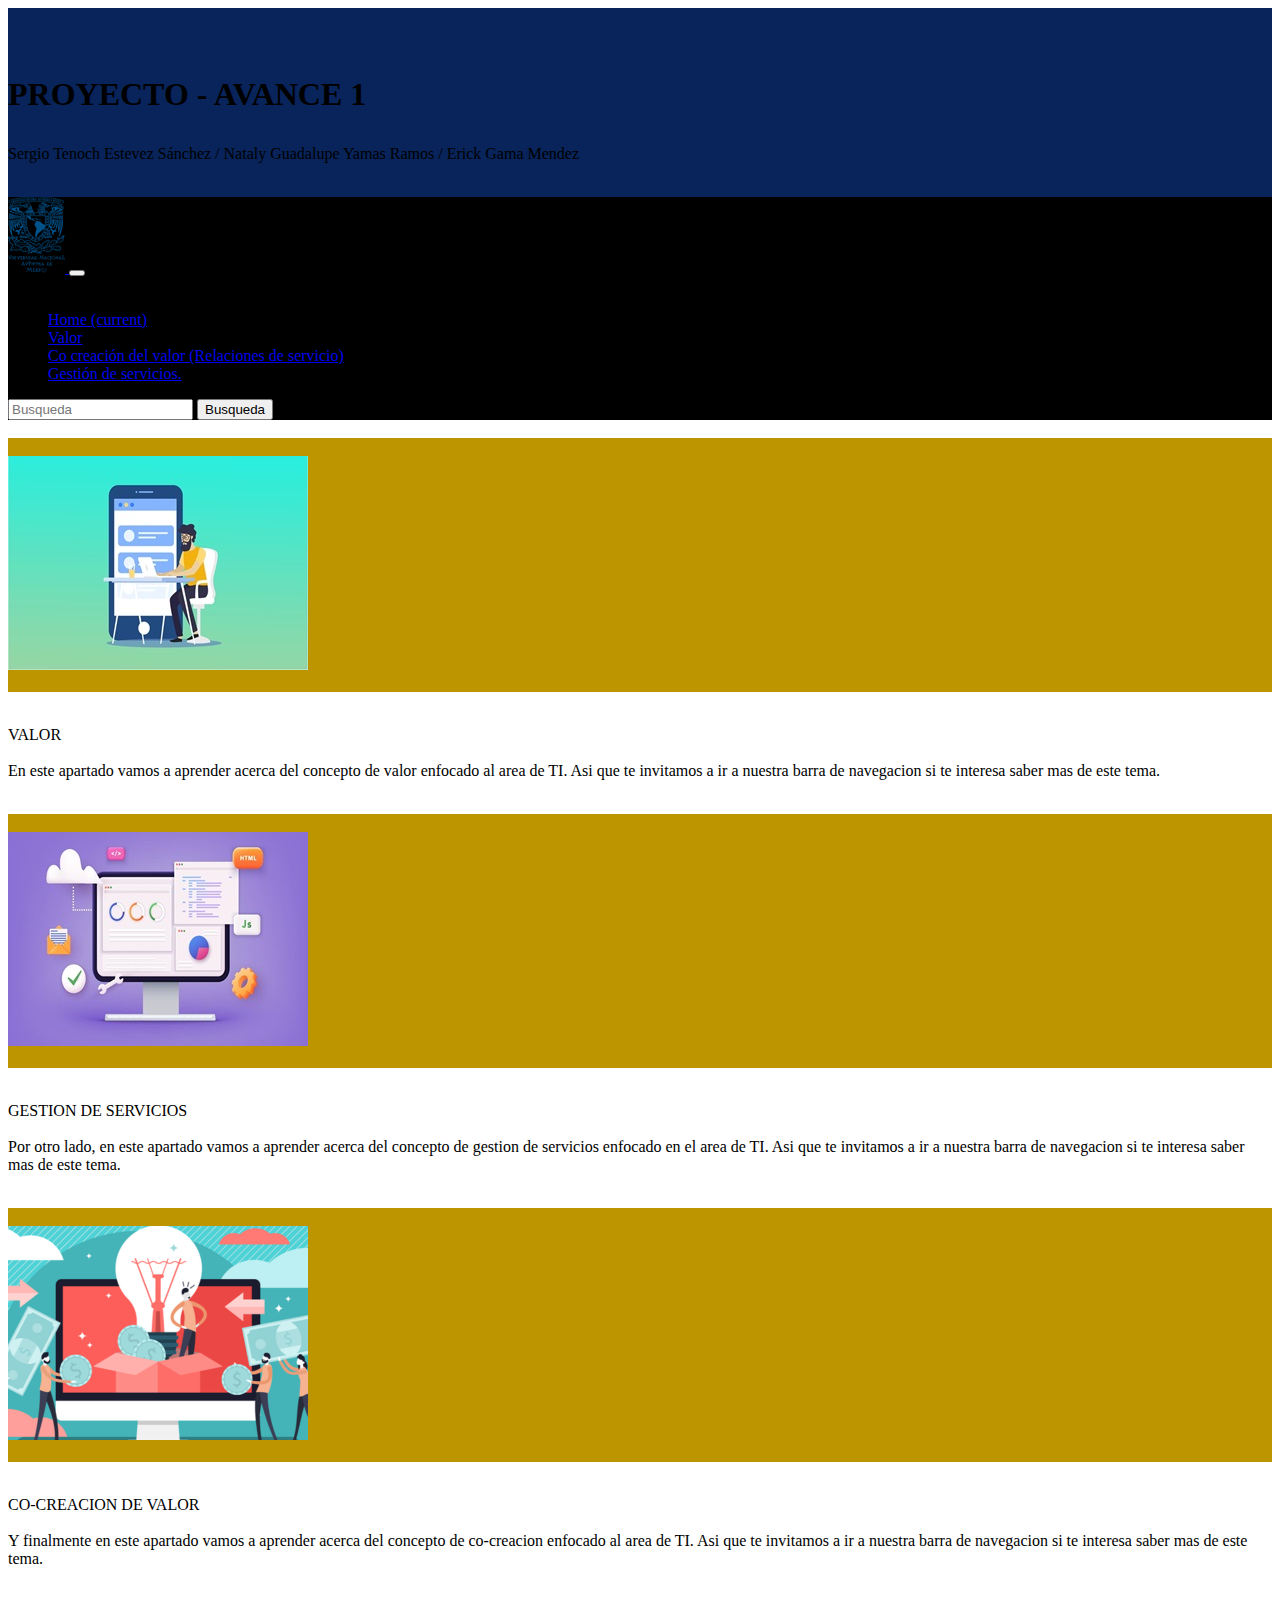
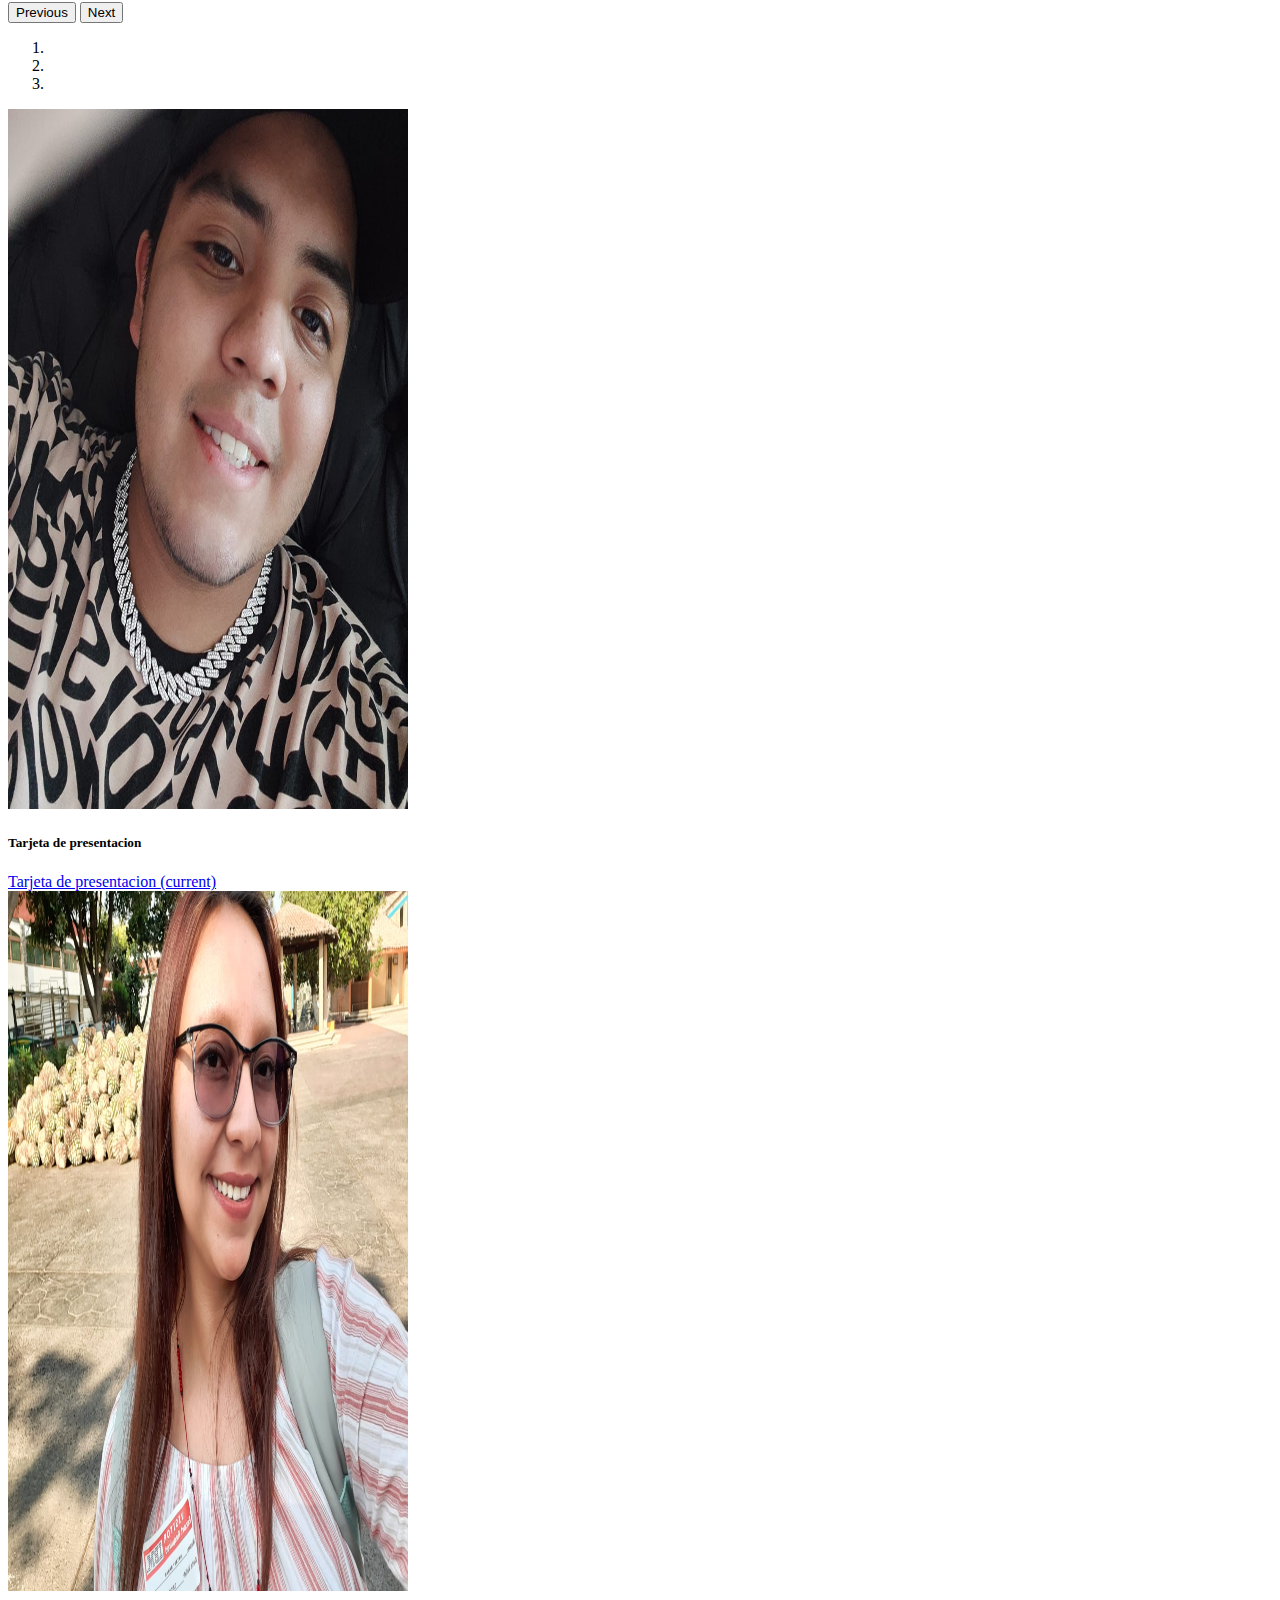
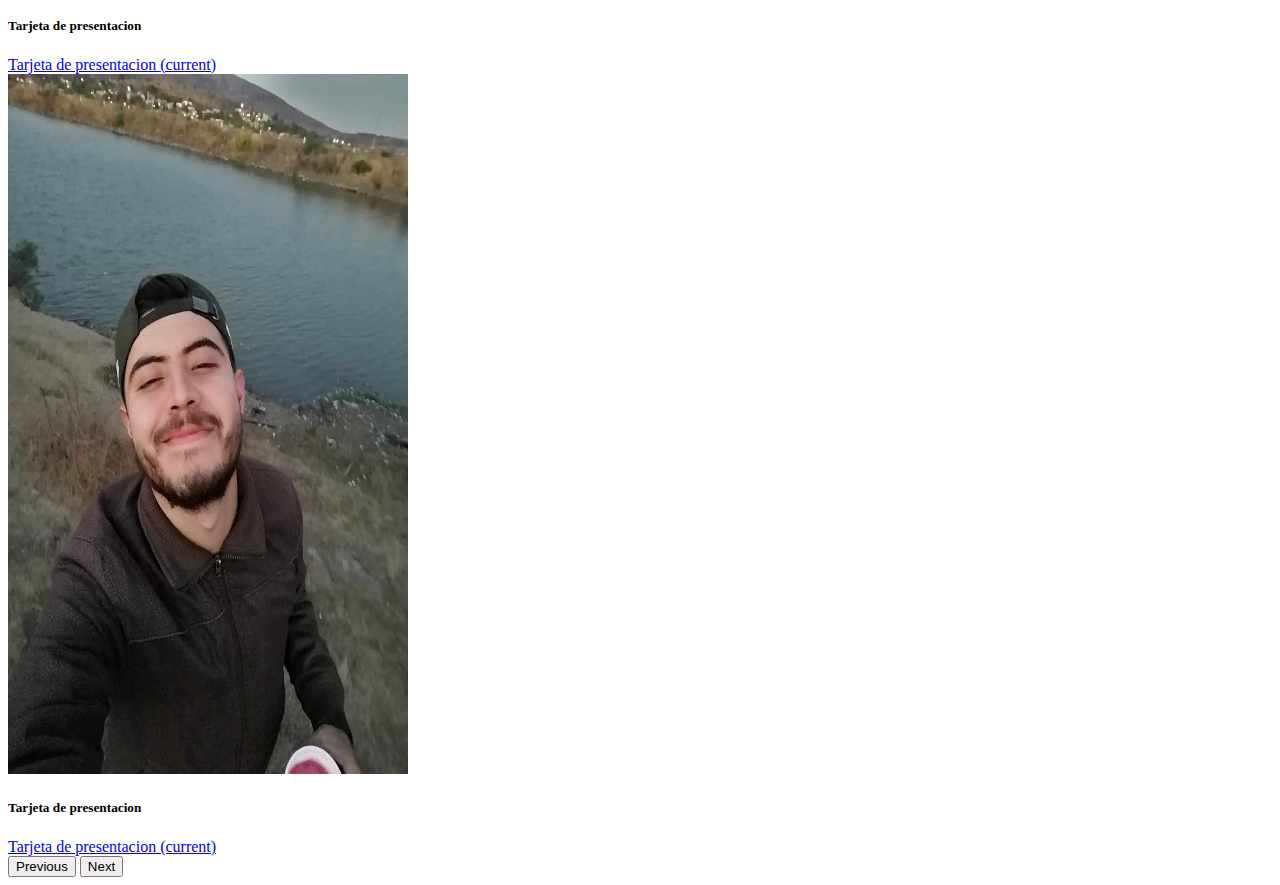
<file: src/index.html>
<!doctype html>
<html lang="en">
  <head>
    <!-- Required meta tags -->
    <meta charset="utf-8">
    <meta name="viewport" content="width=device-width, initial-scale=1, shrink-to-fit=no">

    <!-- Bootstrap CSS -->
    <link rel="stylesheet" href="../css/styles.css">
    <link rel="stylesheet" href="https://cdn.jsdelivr.net/npm/bootstrap@4.6.2/dist/css/bootstrap.min.css" integrity="sha384-xOolHFLEh07PJGoPkLv1IbcEPTNtaed2xpHsD9ESMhqIYd0nLMwNLD69Npy4HI+N" crossorigin="anonymous">

    <title>Index</title>
  </head>
  <body>
    <div class="container-fluid" style="background-color: var(--color-secundario);">
      <div class="row">
        &nbsp;
      </div>  
      <div class="row">
        <div class="col-sm">
          
        </div>
        <div class="col-9">
          <div class="row">
              &nbsp;
          </div>
          <h1><p class="text-white">PROYECTO - AVANCE 1</p></h1>
          <p class="text-white">Sergio Tenoch Estevez Sánchez / Nataly Guadalupe Yamas Ramos / Erick Gama Mendez </p>
          <div class="row">
              &nbsp;
          </div>
        </div>
        <div class="col-sm">
          
        </div>
      </div>
    </div>
    <nav class="navbar navbar-expand-lg navbar-light" style="background-color: var(--color-primario);">
      <a class="navbar-brand" href="#"><img src="../img/logo1.png"> </a>
          <button class="navbar-toggler" type="button" data-toggle="collapse" data-target="#navbarSupportedContent" aria-controls="navbarSupportedContent" aria-expanded="false" aria-label="Toggle navigation">
            <span class="navbar-toggler-icon"></span>
          </button>

          <div class="collapse navbar-collapse" id="navbarSupportedContent">
            <ul class="navbar-nav mr-auto text-white">
              <li>
                <spam class="navbar-text text-white">
                  Licenciatura en Informática
                </spam>
              </li>
              <li class="nav-item active">
                <a class="nav-link text-white" href="index.html">Home <span class="sr-only">(current)</span></a>
              </li>
              <li class="nav-item">
                <a class="nav-link text-white" href="Valor.html">Valor</a>
              </li>
              <li class="nav-item">
                <a class="nav-link text-white" href="Cocreacion.html">Co creación del valor (Relaciones de servicio)</a>
              </li>
              <li class="nav-item">
                <a class="nav-link text-white" href="Gestion.html">Gestión de servicios.</a>
              </li>
            </ul>
            <form class="form-inline my-2 my-lg-0">
              <input class="form-control mr-sm-2" type="search" placeholder="Busqueda" aria-label="Search">
              <button class="btn btn-outline-success my-2 my-sm-0 text-white" type="submit">Busqueda</button>
            </form>
          </div>
        </nav>
    
    <div class="row">
      &nbsp;
    </div>
    <div class="container-fluid">
      <div class="row">
        <div class="col-1">
          
        </div>
        <div class="col-3" style="background-color: var(--color-terciario);">
          <div class="row">
              &nbsp;
          </div>
          <img src="../img/expectativa1.jpg" alt="">
          
          <div class="row">
              &nbsp;
          </div>
        </div>
        <div class="col-1">
          
        </div>
        <div class="col">
            <p><br> VALOR <br><br>
            En este apartado vamos a aprender acerca del concepto de valor enfocado al area de TI. Asi que te invitamos a ir a nuestra barra de navegacion si te interesa saber mas de este tema.
             </p>
        </div>
        <div class="col-1">
          
        </div>
      </div>
      <div class="row">
        &nbsp;
      </div> 
      <div class="row">
        <div class="col-1">
          
        </div>
        <div class="col-3" style="background-color: var(--color-terciario);">
          <div class="row">
              &nbsp;
          </div>
          <img src="../img/expectativa2.jpg" alt="">
          
          <div class="row">
              &nbsp;
          </div>
        </div>
        <div class="col-1">
          
        </div>
        <div class="col">
            <p><br> GESTION DE SERVICIOS <br><br>
            Por otro lado, en este apartado vamos a aprender acerca del concepto de gestion de servicios enfocado en el area de TI. Asi que te invitamos a ir a nuestra barra de navegacion si te interesa saber mas de este tema. </p>
        </div>
        <div class="col-1">
          
            </div>
      </div>
      <div class="row">
        &nbsp;
      </div> 
      <div class="row">
        <div class="col-1">
          
        </div>
        <div class="col-3" style="background-color: var(--color-terciario);">
          <div class="row">
              &nbsp;
          </div>
          <img src="../img/cocreacion3.png" alt="">
          
          <div class="row">
              &nbsp;
          </div>
        </div>
        <div class="col-1">
          
        </div>
        <div class="col">
            <p><br> CO-CREACION DE VALOR <br><br>
            Y finalmente en este apartado vamos a aprender acerca del concepto de co-creacion enfocado al area de TI. Asi que te invitamos a ir a nuestra barra de navegacion si te interesa saber mas de este tema.</p>
        </div>
        <div class="col-1">
        </div>
      </div>
      <div class="row">
        &nbsp;
      </div> 

<div id="carouselExampleControls" class="carousel slide" data-ride="carousel">
  
  
 <button class="carousel-control-prev" type="button" data-target="aficiones1.html" data-slide="prev">
    <span class="carousel-control-prev-icon" aria-hidden="true"></span>
    <span class="sr-only">Previous</span>
  </button>
  <button class="carousel-control-next" type="button" data-target="#carouselExampleControls" data-slide="next">
    <span class="carousel-control-next-icon" aria-hidden="true"></span>
    <span class="sr-only">Next</span>
  </button>



<div class="container mt-5">

<div id="carouselExampleCaptions" class="carousel slide" data-ride="carousel">
  <ol class="carousel-indicators">
    <li data-target="#carouselExampleCaptions" data-slide-to="0" class="active"></li>
    <li data-target="#carouselExampleCaptions" data-slide-to="1"></li>
    <li data-target="#carouselExampleCaptions" data-slide-to="2"></li>
  </ol>
  <div class="carousel-inner">
    <div class="carousel-item active">
      <img src="../img/uno.jpg"  alt="..." class="d-block w-100" style="width:400px; height:700px;"> 
            <div class="carousel-caption d-none d-md-block">

        <h5>Tarjeta de presentacion</h5>
        <a class="nav-link" href="escolaridad2.html">Tarjeta de presentacion <span class="sr-only">(current)</span></a>
      </div>
    </div>
    <div class="carousel-item">
      <img src="../img/carrusel1.jpeg" class="d-block w-100" style="width:400px; height:700px;">
      <div class="carousel-caption d-none d-md-block">
        <h5>Tarjeta de presentacion</h5>
        <a class="nav-link" href="escolaridad1.html">Tarjeta de presentacion <span class="sr-only">(current)</span></a>
      </div>
    </div>
    <div class="carousel-item">
      <img src="../img/carrusel2.jpeg" class="d-block w-100" style="width:400px; height:700px;">
      <div class="carousel-caption d-none d-md-block">
        <h5>Tarjeta de presentacion</h5>
         <a class="nav-link" href="escolaridad1.html">Tarjeta de presentacion <span class="sr-only">(current)</span></a>
      </div>
    </div>
  </div>
  <button class="carousel-control-prev" type="button" data-target="#carouselExampleCaptions" data-slide="prev">
    <span class="carousel-control-prev-icon" aria-hidden="true"></span>
    <span class="sr-only">Previous</span>
  </button>
  <button class="carousel-control-next" type="button" data-target="#carouselExampleCaptions" data-slide="next">
    <span class="carousel-control-next-icon" aria-hidden="true"></span>
    <span class="sr-only">Next</span>
  </button>
</div>
</div>
</div>

</div>
  <!-- Link Paleta de Colores: https://paletadecolores.com.mx/paleta/0d8295/2c9bae/4bb3c7/69ccdf/88e4f8/ -->

  <!-- Optional JavaScript; choose one of the two! -->

    <!-- Option 1: jQuery and Bootstrap Bundle (includes Popper) -->
    <script src="https://cdn.jsdelivr.net/npm/jquery@3.5.1/dist/jquery.slim.min.js" integrity="sha384-DfXdz2htPH0lsSSs5nCTpuj/zy4C+OGpamoFVy38MVBnE+IbbVYUew+OrCXaRkfj" crossorigin="anonymous"></script>
    <script src="https://cdn.jsdelivr.net/npm/bootstrap@4.6.2/dist/js/bootstrap.bundle.min.js" integrity="sha384-Fy6S3B9q64WdZWQUiU+q4/2Lc9npb8tCaSX9FK7E8HnRr0Jz8D6OP9dO5Vg3Q9ct" crossorigin="anonymous"></script>

    <!-- Option 2: Separate Popper and Bootstrap JS -->
    <!--
    <script src="https://cdn.jsdelivr.net/npm/jquery@3.5.1/dist/jquery.slim.min.js" integrity="sha384-DfXdz2htPH0lsSSs5nCTpuj/zy4C+OGpamoFVy38MVBnE+IbbVYUew+OrCXaRkfj" crossorigin="anonymous"></script>
    <script src="https://cdn.jsdelivr.net/npm/popper.js@1.16.1/dist/umd/popper.min.js" integrity="sha384-9/reFTGAW83EW2RDu2S0VKaIzap3H66lZH81PoYlFhbGU+6BZp6G7niu735Sk7lN" crossorigin="anonymous"></script>
    <script src="https://cdn.jsdelivr.net/npm/bootstrap@4.6.2/dist/js/bootstrap.min.js" integrity="sha384-+sLIOodYLS7CIrQpBjl+C7nPvqq+FbNUBDunl/OZv93DB7Ln/533i8e/mZXLi/P+" crossorigin="anonymous"></script>
    -->
  </body>
</html>
</file>
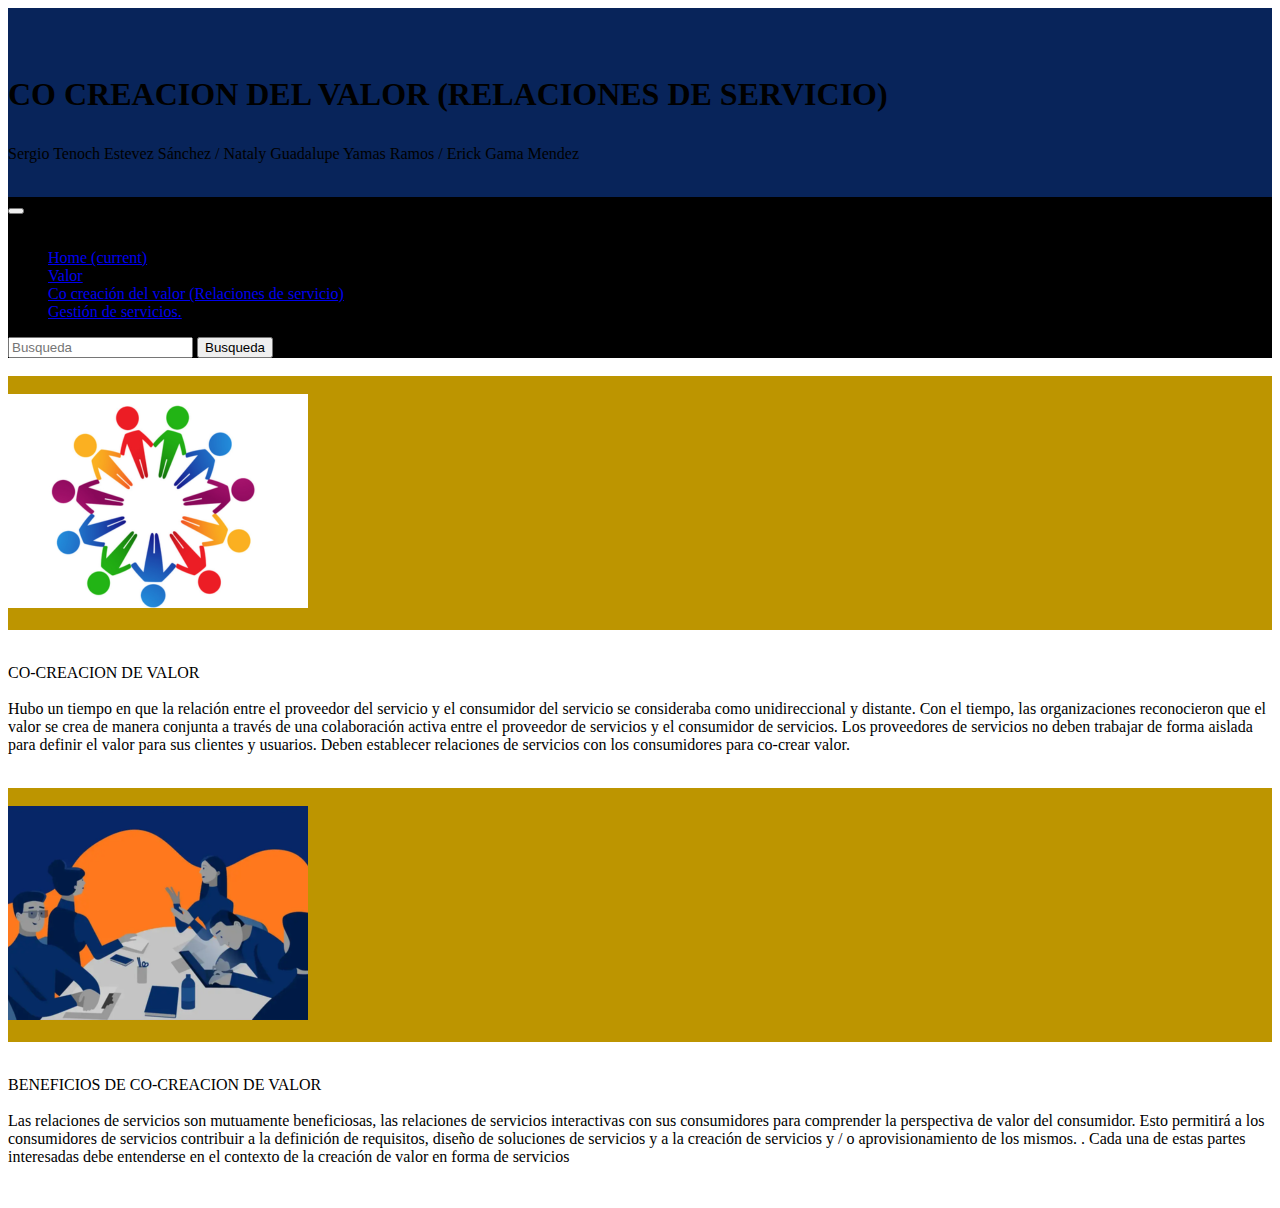
<file: src/Cocreacion.html>
<!doctype html>
<html lang="en">
  <head>
    <!-- Required meta tags -->
    <meta charset="utf-8">
    <meta name="viewport" content="width=device-width, initial-scale=1, shrink-to-fit=no">

    <!-- Bootstrap CSS -->
    <link rel="stylesheet" href="../css/styles.css">
    <link rel="stylesheet" href="https://cdn.jsdelivr.net/npm/bootstrap@4.6.2/dist/css/bootstrap.min.css" integrity="sha384-xOolHFLEh07PJGoPkLv1IbcEPTNtaed2xpHsD9ESMhqIYd0nLMwNLD69Npy4HI+N" crossorigin="anonymous">

    <title>Co creación del valor</title>
  </head>
  <body>
    <div class="container-fluid" style="background-color: var(--color-secundario);">
      <div class="row">
        &nbsp;
      </div>  
      <div class="row">
        <div class="col-sm">
          
        </div>
        <div class="col-9">
          <div class="row">
              &nbsp;
          </div>
          <h1><p class="text-white">CO CREACION DEL VALOR (RELACIONES DE SERVICIO)</p></h1>
          <p class="text-white">Sergio Tenoch Estevez Sánchez / Nataly Guadalupe Yamas Ramos / Erick Gama Mendez </p>
          <div class="row">
              &nbsp;
          </div>
        </div>
        <div class="col-sm">
          
        </div>
      </div>
    </div>
    <nav class="navbar navbar-expand-lg navbar-light" style="background-color: var(--color-primario);">
          <button class="navbar-toggler" type="button" data-toggle="collapse" data-target="#navbarSupportedContent" aria-controls="navbarSupportedContent" aria-expanded="false" aria-label="Toggle navigation">
            <span class="navbar-toggler-icon"></span>
          </button>

          <div class="collapse navbar-collapse" id="navbarSupportedContent">
            <ul class="navbar-nav mr-auto text-white">
              <li>
                <spam class="navbar-text text-white">
                  Licenciatura en Informática
                </spam>
              </li>
              <li class="nav-item active">
                <a class="nav-link text-white" href="index.html">Home <span class="sr-only">(current)</span></a>
              </li>
              <li class="nav-item">
                <a class="nav-link text-white" href="Valor.html">Valor</a>
              </li>
              <li class="nav-item">
                <a class="nav-link text-white" href="Cocreacion.html">Co creación del valor (Relaciones de servicio)</a>
              </li>
              <li class="nav-item">
                <a class="nav-link text-white" href="Gestion.html">Gestión de servicios.</a>
              </li>
            </ul>
            <form class="form-inline my-2 my-lg-0">
              <input class="form-control mr-sm-2" type="search" placeholder="Busqueda" aria-label="Search">
              <button class="btn btn-outline-success my-2 my-sm-0 text-white" type="submit">Busqueda</button>
            </form>
          </div>
        </nav>
    
    <div class="row">
      &nbsp;
    </div>
    <div class="container-fluid">
      <div class="row">
        <div class="col-1">
          
        </div>
        <div class="col-3" style="background-color: var(--color-terciario);">
          <div class="row">
              &nbsp;
          </div>
          <img src="../img/cocreacion1.png" alt="">
          
          <div class="row">
              &nbsp;
          </div>
        </div>
        <div class="col-1">
          
        </div>
        <div class="col">
            <p><br> CO-CREACION DE VALOR <br><br>
            Hubo un tiempo en que la relación entre el proveedor del servicio y el consumidor del servicio se consideraba como unidireccional y distante. Con el tiempo, las organizaciones reconocieron que el valor se crea de manera conjunta a través de una colaboración activa entre el proveedor de servicios y el consumidor de servicios. Los proveedores de servicios
no deben trabajar de forma aislada para definir el valor para sus clientes y usuarios. Deben establecer relaciones de servicios con los consumidores para co-crear valor.  </p>
        </div>
        <div class="col-1">
          
        </div>
      </div>
      <div class="row">
        &nbsp;
      </div> 
      <div class="row">
        <div class="col-1">
          
        </div>
        <div class="col-3" style="background-color: var(--color-terciario);">
          <div class="row">
              &nbsp;
          </div>
          <img src="../img/cocreacion2.png" alt="">
          
          <div class="row">
              &nbsp;
          </div>
        </div>
        <div class="col-1">
          
        </div>
        <div class="col">
            <p><br>  BENEFICIOS DE CO-CREACION DE VALOR <br><br>
            Las relaciones de servicios son mutuamente beneficiosas, las relaciones de servicios interactivas con sus consumidores para comprender la perspectiva de valor del consumidor. Esto permitirá a los consumidores de servicios contribuir a la definición de requisitos, diseño de soluciones de servicios y a la creación de servicios y / o aprovisionamiento de los mismos. . Cada una de estas partes interesadas debe entenderse en el contexto de la creación de valor en forma de servicios</p>
        </div>
        <div class="col-1">
          
        </div>
      </div>
      <div class="row">
        &nbsp;
      </div> 

  <!-- Link Paleta de Colores: https://paletadecolores.com.mx/paleta/0d8295/2c9bae/4bb3c7/69ccdf/88e4f8/ -->

  <!-- Optional JavaScript; choose one of the two! -->

    <!-- Option 1: jQuery and Bootstrap Bundle (includes Popper) -->
    <script src="https://cdn.jsdelivr.net/npm/jquery@3.5.1/dist/jquery.slim.min.js" integrity="sha384-DfXdz2htPH0lsSSs5nCTpuj/zy4C+OGpamoFVy38MVBnE+IbbVYUew+OrCXaRkfj" crossorigin="anonymous"></script>
    <script src="https://cdn.jsdelivr.net/npm/bootstrap@4.6.2/dist/js/bootstrap.bundle.min.js" integrity="sha384-Fy6S3B9q64WdZWQUiU+q4/2Lc9npb8tCaSX9FK7E8HnRr0Jz8D6OP9dO5Vg3Q9ct" crossorigin="anonymous"></script>

    <!-- Option 2: Separate Popper and Bootstrap JS -->
    <!--
    <script src="https://cdn.jsdelivr.net/npm/jquery@3.5.1/dist/jquery.slim.min.js" integrity="sha384-DfXdz2htPH0lsSSs5nCTpuj/zy4C+OGpamoFVy38MVBnE+IbbVYUew+OrCXaRkfj" crossorigin="anonymous"></script>
    <script src="https://cdn.jsdelivr.net/npm/popper.js@1.16.1/dist/umd/popper.min.js" integrity="sha384-9/reFTGAW83EW2RDu2S0VKaIzap3H66lZH81PoYlFhbGU+6BZp6G7niu735Sk7lN" crossorigin="anonymous"></script>
    <script src="https://cdn.jsdelivr.net/npm/bootstrap@4.6.2/dist/js/bootstrap.min.js" integrity="sha384-+sLIOodYLS7CIrQpBjl+C7nPvqq+FbNUBDunl/OZv93DB7Ln/533i8e/mZXLi/P+" crossorigin="anonymous"></script>
    -->
  </body>
</html>
</file>
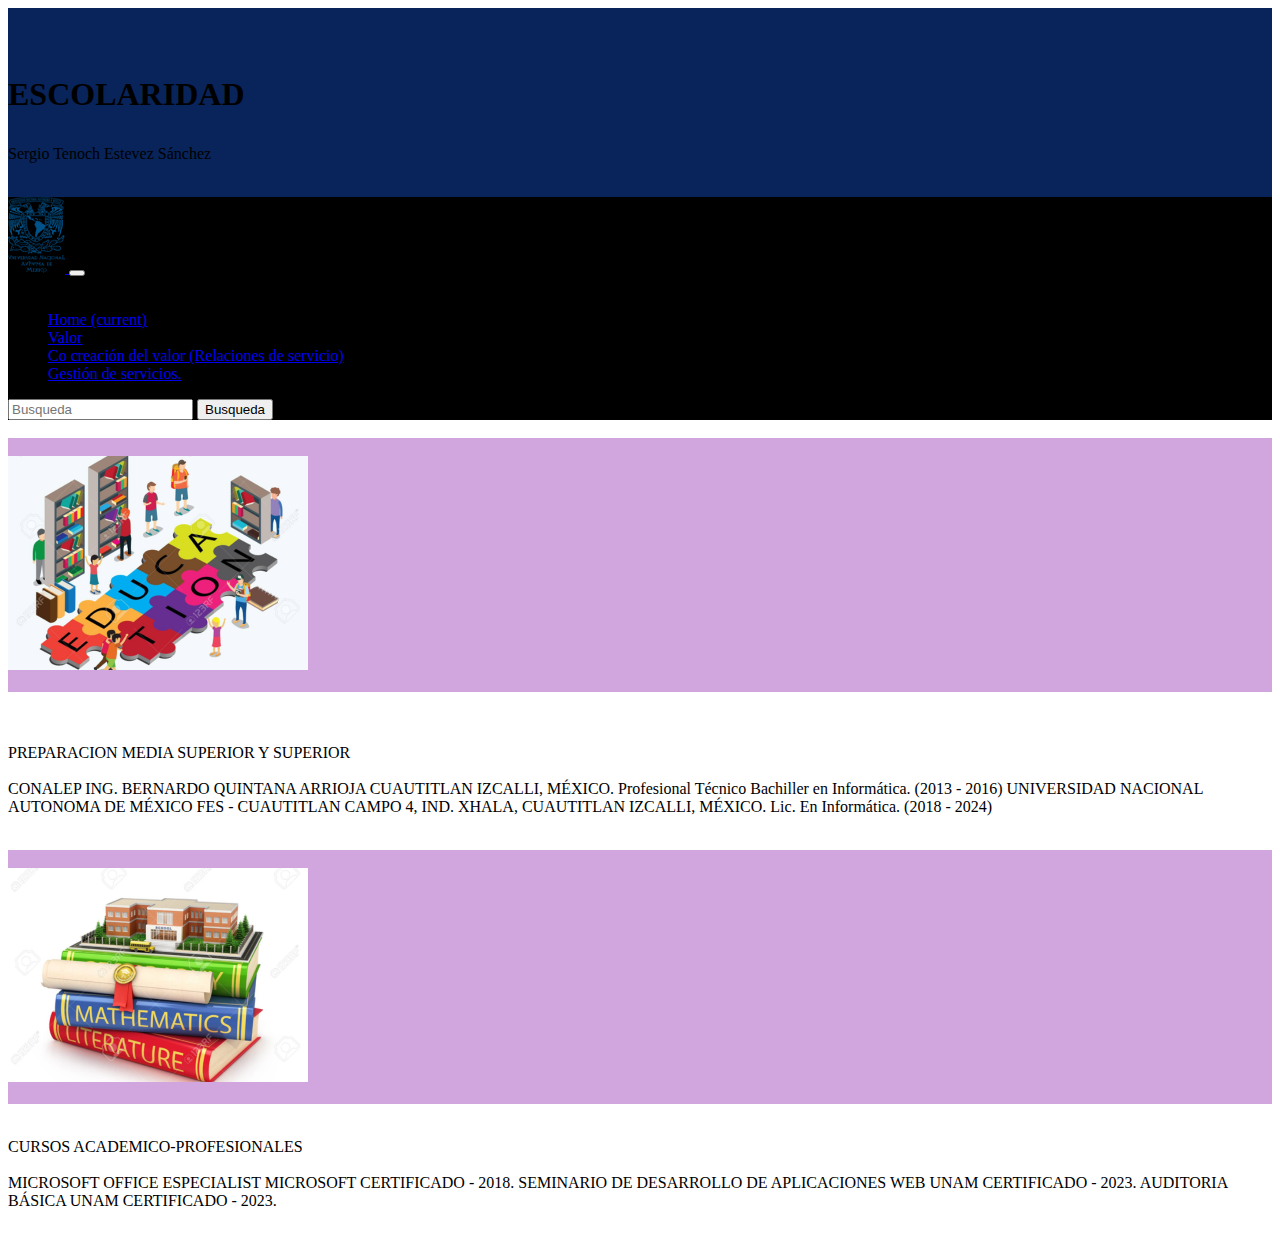
<file: src/escolaridad.html>
<!doctype html>
<html lang="en">
  <head>
    <!-- Required meta tags -->
    <meta charset="utf-8">
    <meta name="viewport" content="width=device-width, initial-scale=1, shrink-to-fit=no">

    <!-- Bootstrap CSS -->
    <link rel="stylesheet" href="../css/styles.css">
    <link rel="stylesheet" href="https://cdn.jsdelivr.net/npm/bootstrap@4.6.2/dist/css/bootstrap.min.css" integrity="sha384-xOolHFLEh07PJGoPkLv1IbcEPTNtaed2xpHsD9ESMhqIYd0nLMwNLD69Npy4HI+N" crossorigin="anonymous">

    <title>Index</title>
  </head>
  <body>
    <div class="container-fluid" style="background-color: var(--color-secundario);">
      <div class="row">
        &nbsp;
      </div>  
      <div class="row">
        <div class="col-sm">
          
        </div>
        <div class="col-9">
          <div class="row">
              &nbsp;
          </div>
          <h1><p class="text-white">ESCOLARIDAD</p></h1>
          <p class="text-white">Sergio Tenoch Estevez Sánchez</p>
          <div class="row">
              &nbsp;
          </div>
        </div>
        <div class="col-sm">
          
        </div>
      </div>
    </div>
    <nav class="navbar navbar-expand-lg navbar-light" style="background-color: var(--color-primario);">
      <a class="navbar-brand" href="#"><img src="../img/logo1.png"> </a>
          <button class="navbar-toggler" type="button" data-toggle="collapse" data-target="#navbarSupportedContent" aria-controls="navbarSupportedContent" aria-expanded="false" aria-label="Toggle navigation">
            <span class="navbar-toggler-icon"></span>
          </button>

          <div class="collapse navbar-collapse" id="navbarSupportedContent">
            <ul class="navbar-nav mr-auto text-white">
              <li>
                <spam class="navbar-text text-white">
                  Licenciatura en Informática
                </spam>
              </li>
              <li class="nav-item active">
                <a class="nav-link text-white" href="index.html">Home <span class="sr-only">(current)</span></a>
              </li>
              <li class="nav-item">
                <a class="nav-link text-white" href="Valor.html">Valor</a>
              </li>
              <li class="nav-item">
                <a class="nav-link text-white" href="Cocreacion.html">Co creación del valor (Relaciones de servicio)</a>
              </li>
              <li class="nav-item">
                <a class="nav-link text-white" href="Gestion.html">Gestión de servicios.</a>
              </li>
            </ul>
            <form class="form-inline my-2 my-lg-0">
              <input class="form-control mr-sm-2" type="search" placeholder="Busqueda" aria-label="Search">
              <button class="btn btn-outline-success my-2 my-sm-0 text-white" type="submit">Busqueda</button>
            </form>
          </div>
        </nav>
    
    <div class="row">
      &nbsp;
    </div>
    <div class="container-fluid">
      <div class="row">
        <div class="col-1">
          
        </div>
        <div class="col-3" style="background-color: var(--color-quinto);">
          <div class="row">
              &nbsp;
          </div>
          <img src="../img/escolaridad1.png" alt="">
          
          <div class="row">
              &nbsp;
          </div>
        </div>
        <div class="col-1">
          
        </div>
        <div class="col">
            <p><br><br> PREPARACION MEDIA SUPERIOR Y SUPERIOR <br><br>
            CONALEP ING. BERNARDO QUINTANA ARRIOJA
CUAUTITLAN IZCALLI, MÉXICO. 
Profesional Técnico Bachiller en Informática. 
(2013 - 2016) 

UNIVERSIDAD NACIONAL AUTONOMA DE MÉXICO FES - CUAUTITLAN
CAMPO 4, IND. XHALA, CUAUTITLAN IZCALLI, MÉXICO. 
Lic. En Informática. 
(2018 - 2024) 
</p>
        </div>
        <div class="col-1">
          
        </div>
      </div>
      <div class="row">
        &nbsp;
      </div> 
      <div class="row">
        <div class="col-1">
          
        </div>
        <div class="col-3" style="background-color: var(--color-quinto);">
          <div class="row">
              &nbsp;
          </div>
          <img src="../img/escolaridad2.png" alt="">
          
          <div class="row">
              &nbsp;
          </div>
        </div>
        <div class="col-1">
          
        </div>
        <div class="col">
            <p><br> CURSOS ACADEMICO-PROFESIONALES <br><br>
            MICROSOFT OFFICE ESPECIALIST
MICROSOFT 
CERTIFICADO - 2018. 

SEMINARIO DE DESARROLLO DE APLICACIONES WEB 
UNAM
CERTIFICADO - 2023. 

AUDITORIA BÁSICA
UNAM 
CERTIFICADO - 2023. </p>
        </div>
        <div class="col-1">
          
        </div>
      </div>
      <div class="row">
        &nbsp;
      </div> 

  <!-- Link Paleta de Colores: https://paletadecolores.com.mx/paleta/0d8295/2c9bae/4bb3c7/69ccdf/88e4f8/ -->

  <!-- Optional JavaScript; choose one of the two! -->

    <!-- Option 1: jQuery and Bootstrap Bundle (includes Popper) -->
    <script src="https://cdn.jsdelivr.net/npm/jquery@3.5.1/dist/jquery.slim.min.js" integrity="sha384-DfXdz2htPH0lsSSs5nCTpuj/zy4C+OGpamoFVy38MVBnE+IbbVYUew+OrCXaRkfj" crossorigin="anonymous"></script>
    <script src="https://cdn.jsdelivr.net/npm/bootstrap@4.6.2/dist/js/bootstrap.bundle.min.js" integrity="sha384-Fy6S3B9q64WdZWQUiU+q4/2Lc9npb8tCaSX9FK7E8HnRr0Jz8D6OP9dO5Vg3Q9ct" crossorigin="anonymous"></script>

    <!-- Option 2: Separate Popper and Bootstrap JS -->
    <!--
    <script src="https://cdn.jsdelivr.net/npm/jquery@3.5.1/dist/jquery.slim.min.js" integrity="sha384-DfXdz2htPH0lsSSs5nCTpuj/zy4C+OGpamoFVy38MVBnE+IbbVYUew+OrCXaRkfj" crossorigin="anonymous"></script>
    <script src="https://cdn.jsdelivr.net/npm/popper.js@1.16.1/dist/umd/popper.min.js" integrity="sha384-9/reFTGAW83EW2RDu2S0VKaIzap3H66lZH81PoYlFhbGU+6BZp6G7niu735Sk7lN" crossorigin="anonymous"></script>
    <script src="https://cdn.jsdelivr.net/npm/bootstrap@4.6.2/dist/js/bootstrap.min.js" integrity="sha384-+sLIOodYLS7CIrQpBjl+C7nPvqq+FbNUBDunl/OZv93DB7Ln/533i8e/mZXLi/P+" crossorigin="anonymous"></script>
    -->
  </body>
</html>
</file>
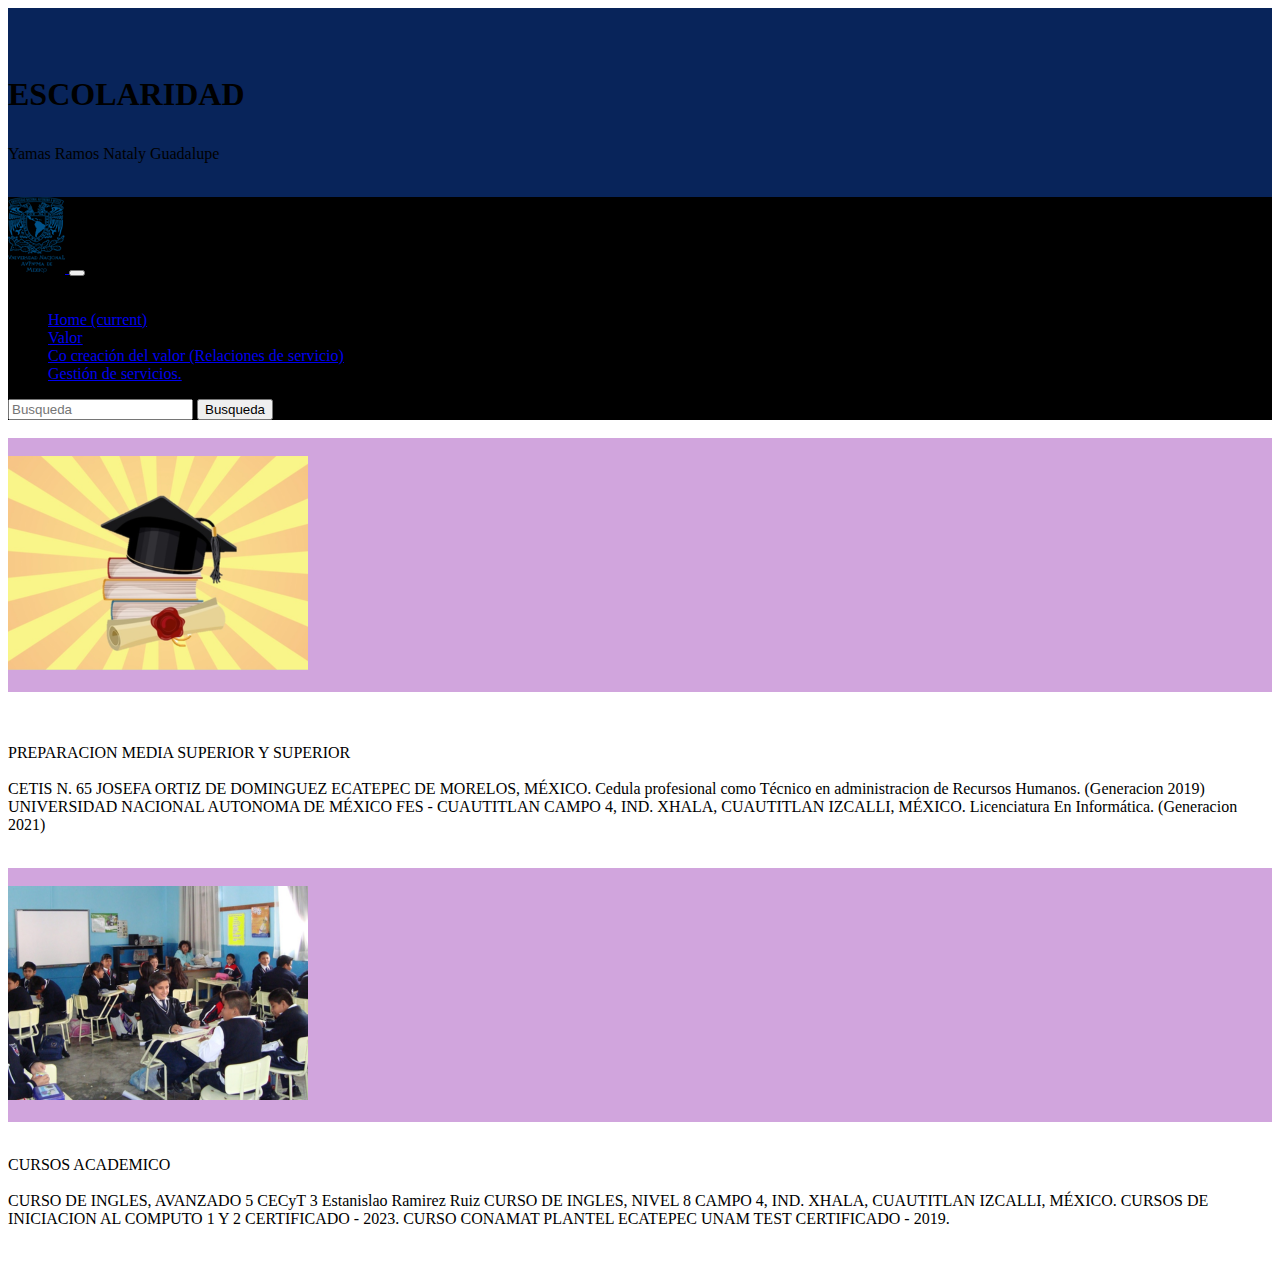
<file: src/escolaridad1.html>
<!doctype html>
<html lang="en">
  <head>
    <!-- Required meta tags -->
    <meta charset="utf-8">
    <meta name="viewport" content="width=device-width, initial-scale=1, shrink-to-fit=no">

    <!-- Bootstrap CSS -->
    <link rel="stylesheet" href="../css/styles.css">
    <link rel="stylesheet" href="https://cdn.jsdelivr.net/npm/bootstrap@4.6.2/dist/css/bootstrap.min.css" integrity="sha384-xOolHFLEh07PJGoPkLv1IbcEPTNtaed2xpHsD9ESMhqIYd0nLMwNLD69Npy4HI+N" crossorigin="anonymous">

    <title>Index</title>
  </head>
  <body>
    <div class="container-fluid" style="background-color: var(--color-secundario);">
      <div class="row">
        &nbsp;
      </div>  
      <div class="row">
        <div class="col-sm">
          
        </div>
        <div class="col-9">
          <div class="row">
              &nbsp;
          </div>
          <h1><p class="text-white">ESCOLARIDAD</p></h1>
          <p class="text-white">Yamas Ramos Nataly Guadalupe</p>
          <div class="row">
              &nbsp;
          </div>
        </div>
        <div class="col-sm">
          
        </div>
      </div>
    </div>
    <nav class="navbar navbar-expand-lg navbar-light" style="background-color: var(--color-primario);">
      <a class="navbar-brand" href="#"><img src="../img/logo1.png"> </a>
          <button class="navbar-toggler" type="button" data-toggle="collapse" data-target="#navbarSupportedContent" aria-controls="navbarSupportedContent" aria-expanded="false" aria-label="Toggle navigation">
            <span class="navbar-toggler-icon"></span>
          </button>

          <div class="collapse navbar-collapse" id="navbarSupportedContent">
            <ul class="navbar-nav mr-auto text-white">
              <li>
                <spam class="navbar-text text-white">
                  Licenciatura en Informática
                </spam>
              </li>
              <li class="nav-item active">
                <a class="nav-link text-white" href="index.html">Home <span class="sr-only">(current)</span></a>
              </li>
              <li class="nav-item">
                <a class="nav-link text-white" href="Valor.html">Valor</a>
              </li>
              <li class="nav-item">
                <a class="nav-link text-white" href="Cocreacion.html">Co creación del valor (Relaciones de servicio)</a>
              </li>
              <li class="nav-item">
                <a class="nav-link text-white" href="Gestion.html">Gestión de servicios.</a>
              </li>
            </ul>
            <form class="form-inline my-2 my-lg-0">
              <input class="form-control mr-sm-2" type="search" placeholder="Busqueda" aria-label="Search">
              <button class="btn btn-outline-success my-2 my-sm-0 text-white" type="submit">Busqueda</button>
            </form>
          </div>
        </nav>
    
    <div class="row">
      &nbsp;
    </div>
    <div class="container-fluid">
      <div class="row">
        <div class="col-1">
          
        </div>
        <div class="col-3" style="background-color: var(--color-quinto);">
          <div class="row">
              &nbsp;
          </div>
          <img src="../img/escolaridad3.png" alt="">
          
          <div class="row">
              &nbsp;
          </div>
        </div>
        <div class="col-1">
          
        </div>
        <div class="col">
            <p><br><br> PREPARACION MEDIA SUPERIOR Y SUPERIOR <br><br>
            CETIS N. 65 JOSEFA ORTIZ DE DOMINGUEZ
ECATEPEC DE MORELOS, MÉXICO. 
Cedula profesional como Técnico en administracion de Recursos Humanos. 
(Generacion 2019) 

UNIVERSIDAD NACIONAL AUTONOMA DE MÉXICO FES - CUAUTITLAN
CAMPO 4, IND. XHALA, CUAUTITLAN IZCALLI, MÉXICO. 
Licenciatura En Informática. 
(Generacion 2021) 
</p>
        </div>
        <div class="col-1">
          
        </div>
      </div>
      <div class="row">
        &nbsp;
      </div> 
      <div class="row">
        <div class="col-1">
          
        </div>
        <div class="col-3" style="background-color: var(--color-quinto);">
          <div class="row">
              &nbsp;
          </div>
          <img src="../img/escolaridad4.png" alt="">
          
          <div class="row">
              &nbsp;
          </div>
        </div>
        <div class="col-1">
          
        </div>
        <div class="col">
            <p><br> CURSOS ACADEMICO <br><br>
            CURSO DE INGLES, AVANZADO 5
            CECyT 3 Estanislao Ramirez Ruiz 

            CURSO DE INGLES, NIVEL 8
            CAMPO 4, IND. XHALA, CUAUTITLAN IZCALLI, MÉXICO. 

CURSOS DE INICIACION AL COMPUTO 1 Y 2
CERTIFICADO - 2023. 

CURSO CONAMAT PLANTEL ECATEPEC
UNAM TEST
CERTIFICADO - 2019. </p>
        </div>
        <div class="col-1">
          
        </div>
      </div>
      <div class="row">
        &nbsp;
      </div> 

  <!-- Link Paleta de Colores: https://paletadecolores.com.mx/ -->

  <!-- Optional JavaScript; choose one of the two! -->

    <!-- Option 1: jQuery and Bootstrap Bundle (includes Popper) -->
    <script src="https://cdn.jsdelivr.net/npm/jquery@3.5.1/dist/jquery.slim.min.js" integrity="sha384-DfXdz2htPH0lsSSs5nCTpuj/zy4C+OGpamoFVy38MVBnE+IbbVYUew+OrCXaRkfj" crossorigin="anonymous"></script>
    <script src="https://cdn.jsdelivr.net/npm/bootstrap@4.6.2/dist/js/bootstrap.bundle.min.js" integrity="sha384-Fy6S3B9q64WdZWQUiU+q4/2Lc9npb8tCaSX9FK7E8HnRr0Jz8D6OP9dO5Vg3Q9ct" crossorigin="anonymous"></script>

    <!-- Option 2: Separate Popper and Bootstrap JS -->
    <!--
    <script src="https://cdn.jsdelivr.net/npm/jquery@3.5.1/dist/jquery.slim.min.js" integrity="sha384-DfXdz2htPH0lsSSs5nCTpuj/zy4C+OGpamoFVy38MVBnE+IbbVYUew+OrCXaRkfj" crossorigin="anonymous"></script>
    <script src="https://cdn.jsdelivr.net/npm/popper.js@1.16.1/dist/umd/popper.min.js" integrity="sha384-9/reFTGAW83EW2RDu2S0VKaIzap3H66lZH81PoYlFhbGU+6BZp6G7niu735Sk7lN" crossorigin="anonymous"></script>
    <script src="https://cdn.jsdelivr.net/npm/bootstrap@4.6.2/dist/js/bootstrap.min.js" integrity="sha384-+sLIOodYLS7CIrQpBjl+C7nPvqq+FbNUBDunl/OZv93DB7Ln/533i8e/mZXLi/P+" crossorigin="anonymous"></script>
    -->
  </body>
</html>
</file>
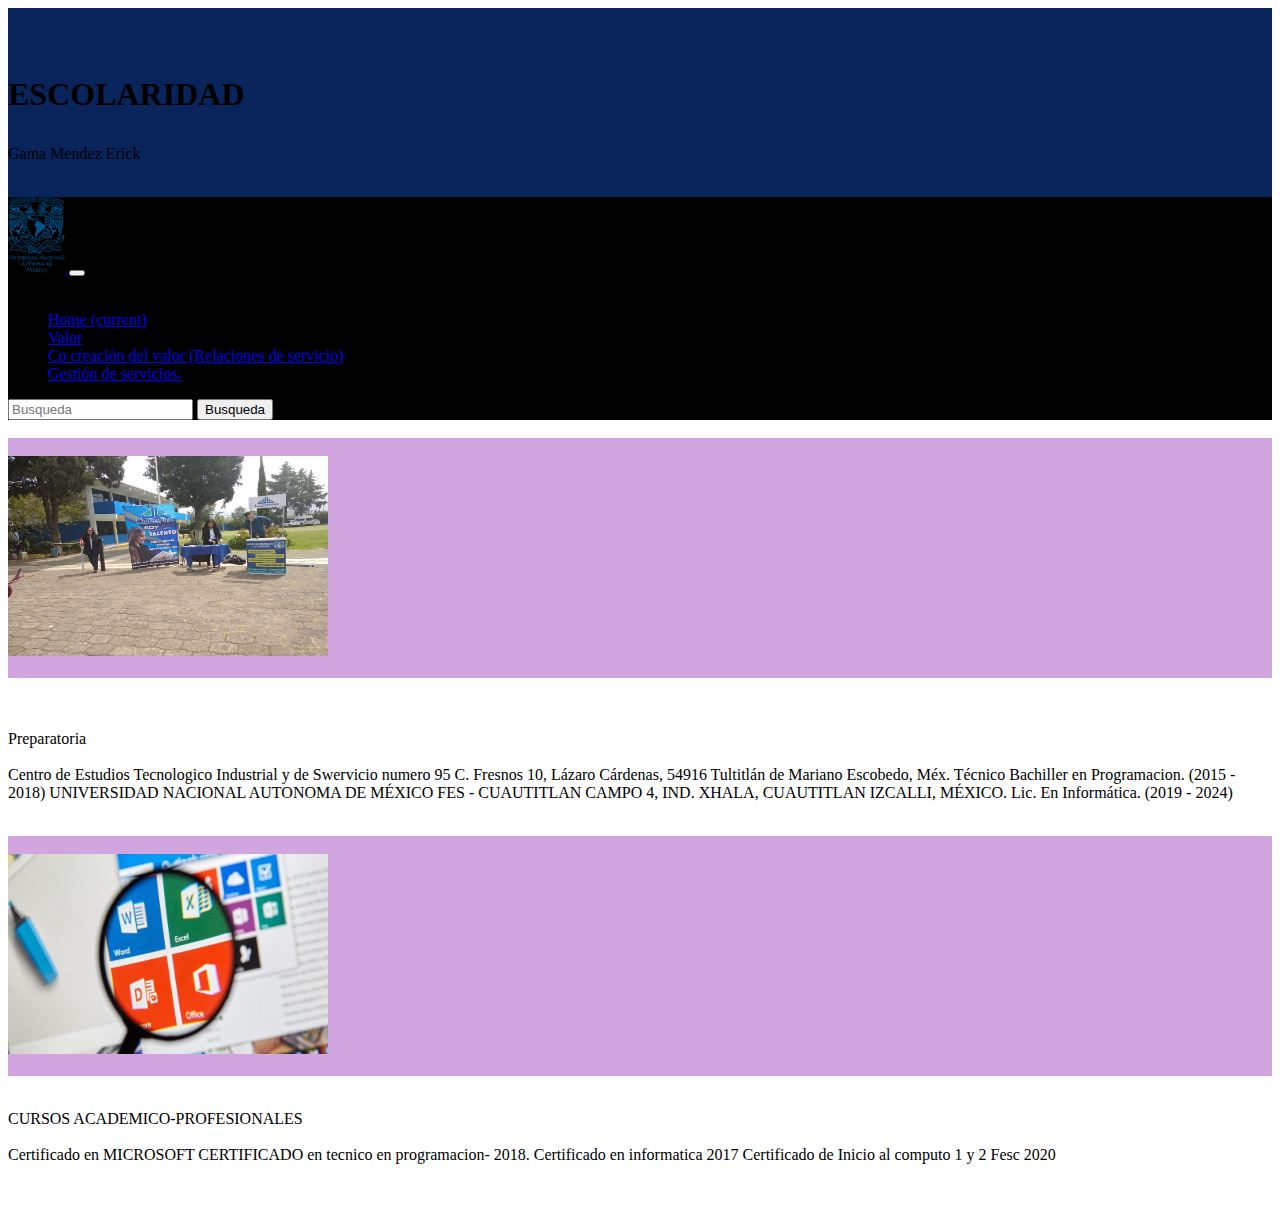
<file: src/escolaridad2.html>
<!doctype html>
<html lang="en">
  <head>
    <!-- Required meta tags -->
    <meta charset="utf-8">
    <meta name="viewport" content="width=device-width, initial-scale=1, shrink-to-fit=no">

    <!-- Bootstrap CSS -->
    <link rel="stylesheet" href="../css/styles.css">
    <link rel="stylesheet" href="https://cdn.jsdelivr.net/npm/bootstrap@4.6.2/dist/css/bootstrap.min.css" integrity="sha384-xOolHFLEh07PJGoPkLv1IbcEPTNtaed2xpHsD9ESMhqIYd0nLMwNLD69Npy4HI+N" crossorigin="anonymous">

    <title>Index</title>
  </head>
  <body>
    <div class="container-fluid" style="background-color: var(--color-secundario);">
      <div class="row">
        &nbsp;
      </div>  
      <div class="row">
        <div class="col-sm">
          
        </div>
        <div class="col-9">
          <div class="row">
              &nbsp;
          </div>
          <h1><p class="text-white">ESCOLARIDAD</p></h1>
          <p class="text-white">Gama Mendez Erick</p>
          <div class="row">
              &nbsp;
          </div>
        </div>
        <div class="col-sm">
          
        </div>
      </div>
    </div>
    <nav class="navbar navbar-expand-lg navbar-light" style="background-color: var(--color-primario);">
      <a class="navbar-brand" href="#"><img src="../img/logo1.png"> </a>
          <button class="navbar-toggler" type="button" data-toggle="collapse" data-target="#navbarSupportedContent" aria-controls="navbarSupportedContent" aria-expanded="false" aria-label="Toggle navigation">
            <span class="navbar-toggler-icon"></span>
          </button>

          <div class="collapse navbar-collapse" id="navbarSupportedContent">
            <ul class="navbar-nav mr-auto text-white">
              <li>
                <spam class="navbar-text text-white">
                  Licenciatura en Informática
                </spam>
              </li>
              <li class="nav-item active">
                <a class="nav-link text-white" href="index.html">Home <span class="sr-only">(current)</span></a>
              </li>
              <li class="nav-item">
                <a class="nav-link text-white" href="Valor.html">Valor</a>
              </li>
              <li class="nav-item">
                <a class="nav-link text-white" href="Cocreacion.html">Co creación del valor (Relaciones de servicio)</a>
              </li>
              <li class="nav-item">
                <a class="nav-link text-white" href="Gestion.html">Gestión de servicios.</a>
              </li>
            </ul>
            <form class="form-inline my-2 my-lg-0">
              <input class="form-control mr-sm-2" type="search" placeholder="Busqueda" aria-label="Search">
              <button class="btn btn-outline-success my-2 my-sm-0 text-white" type="submit">Busqueda</button>
            </form>
          </div>
        </nav>
    
    <div class="row">
      &nbsp;
    </div>
    <div class="container-fluid">
      <div class="row">
        <div class="col-1">
          
        </div>
        <div class="col-3" style="background-color: var(--color-quinto);">
          <div class="row">
              &nbsp;
          </div>
          <img src="../img/escuela.jpg" alt=""  style="width:320px; height:200px;">
          
          <div class="row">
              &nbsp;
          </div>
        </div>
        <div class="col-1">
          
        </div>
        <div class="col">
            <p><br><br> Preparatoria <br><br>
            Centro de Estudios Tecnologico Industrial y de Swervicio numero 95


             C. Fresnos 10, Lázaro Cárdenas, 54916 Tultitlán de Mariano Escobedo, Méx.
 
         Técnico Bachiller en Programacion. 
          (2015 - 2018) 

      UNIVERSIDAD NACIONAL AUTONOMA DE MÉXICO FES - CUAUTITLAN
      CAMPO 4, IND. XHALA, CUAUTITLAN IZCALLI, MÉXICO. 
      Lic. En Informática. 
        (2019 - 2024) 
</p>
        </div>
        <div class="col-1">
          
        </div>
      </div>
      <div class="row">
        &nbsp;
      </div> 
      <div class="row">
        <div class="col-1">
          
        </div>
        <div class="col-3" style="background-color: var(--color-quinto);">
          <div class="row">
              &nbsp;
          </div>
          <img src="../img/imagen7.jpg" alt=""  style="width:320px; height:200px;" >
          
          <div class="row">
              &nbsp;
          </div>
        </div>
        <div class="col-1">
          
        </div>
        <div class="col">
            <p><br> CURSOS ACADEMICO-PROFESIONALES <br><br>
            
          Certificado en MICROSOFT 
          CERTIFICADO en tecnico en programacion- 2018. 
          Certificado en informatica 2017
          Certificado de Inicio al computo 1 y 2 Fesc 2020

 </p>
        </div>
        <div class="col-1">
          
        </div>
      </div>
      <div class="row">
        &nbsp;
      </div> 

  <!-- Link Paleta de Colores: https://paletadecolores.com.mx/paleta/0d8295/2c9bae/4bb3c7/69ccdf/88e4f8/ -->

  <!-- Optional JavaScript; choose one of the two! -->

    <!-- Option 1: jQuery and Bootstrap Bundle (includes Popper) -->
    <script src="https://cdn.jsdelivr.net/npm/jquery@3.5.1/dist/jquery.slim.min.js" integrity="sha384-DfXdz2htPH0lsSSs5nCTpuj/zy4C+OGpamoFVy38MVBnE+IbbVYUew+OrCXaRkfj" crossorigin="anonymous"></script>
    <script src="https://cdn.jsdelivr.net/npm/bootstrap@4.6.2/dist/js/bootstrap.bundle.min.js" integrity="sha384-Fy6S3B9q64WdZWQUiU+q4/2Lc9npb8tCaSX9FK7E8HnRr0Jz8D6OP9dO5Vg3Q9ct" crossorigin="anonymous"></script>

    <!-- Option 2: Separate Popper and Bootstrap JS -->
    <!--
    <script src="https://cdn.jsdelivr.net/npm/jquery@3.5.1/dist/jquery.slim.min.js" integrity="sha384-DfXdz2htPH0lsSSs5nCTpuj/zy4C+OGpamoFVy38MVBnE+IbbVYUew+OrCXaRkfj" crossorigin="anonymous"></script>
    <script src="https://cdn.jsdelivr.net/npm/popper.js@1.16.1/dist/umd/popper.min.js" integrity="sha384-9/reFTGAW83EW2RDu2S0VKaIzap3H66lZH81PoYlFhbGU+6BZp6G7niu735Sk7lN" crossorigin="anonymous"></script>
    <script src="https://cdn.jsdelivr.net/npm/bootstrap@4.6.2/dist/js/bootstrap.min.js" integrity="sha384-+sLIOodYLS7CIrQpBjl+C7nPvqq+FbNUBDunl/OZv93DB7Ln/533i8e/mZXLi/P+" crossorigin="anonymous"></script>
    -->
  </body>
</html>
</file>
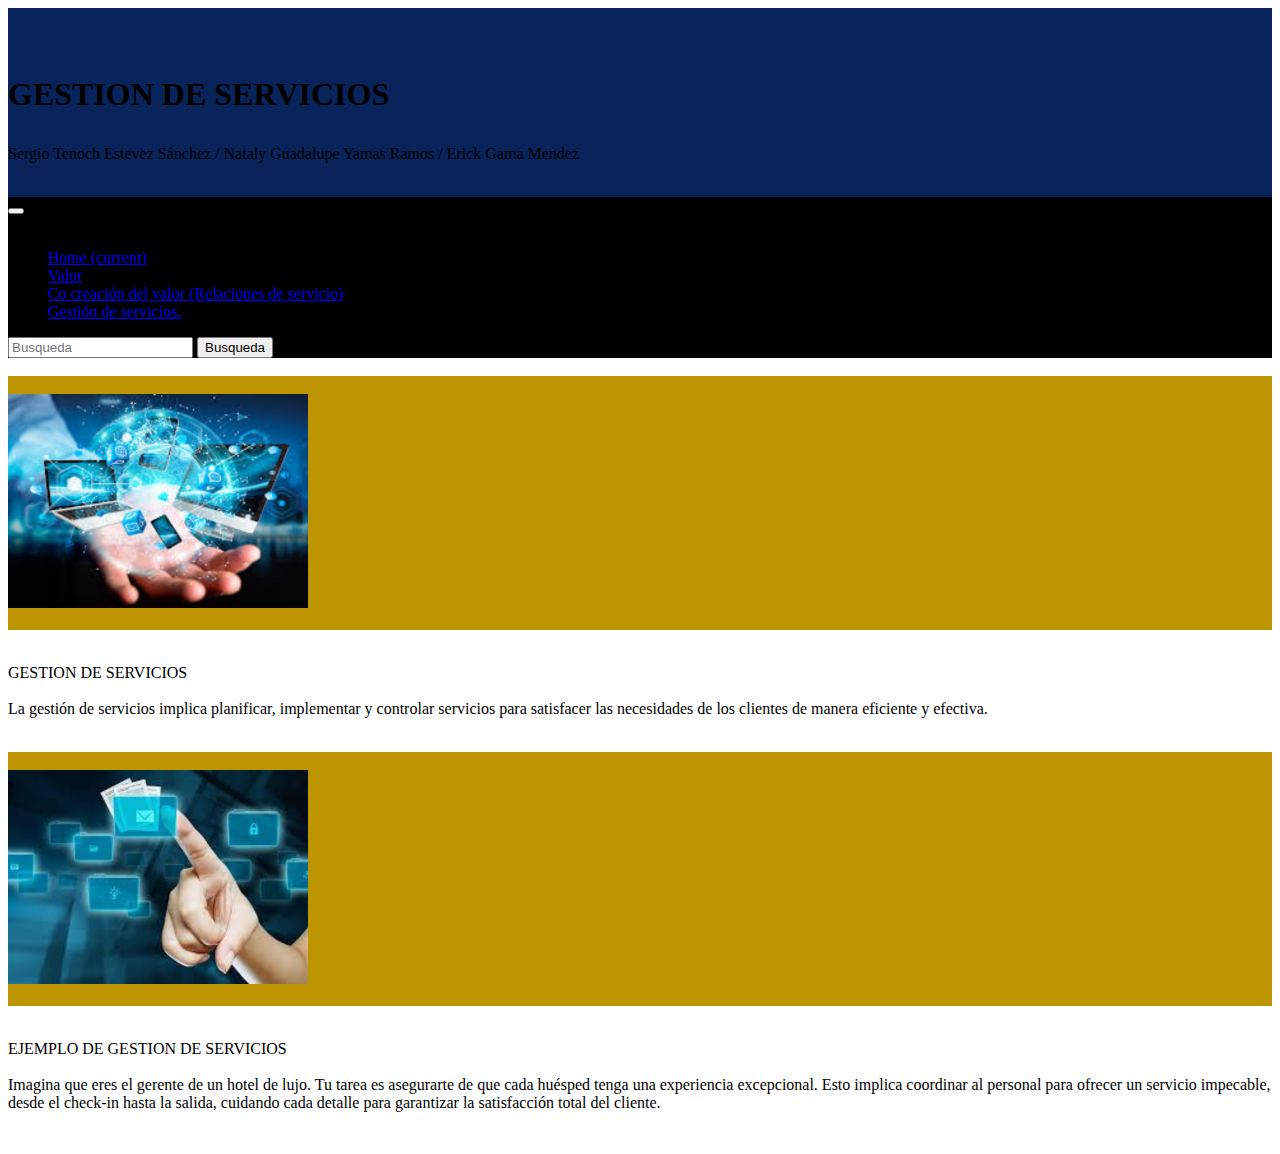
<file: src/Gestion.html>
<!doctype html>
<html lang="en">
  <head>
    <!-- Required meta tags -->
    <meta charset="utf-8">
    <meta name="viewport" content="width=device-width, initial-scale=1, shrink-to-fit=no">

    <!-- Bootstrap CSS -->
    <link rel="stylesheet" href="../css/styles.css">
    <link rel="stylesheet" href="https://cdn.jsdelivr.net/npm/bootstrap@4.6.2/dist/css/bootstrap.min.css" integrity="sha384-xOolHFLEh07PJGoPkLv1IbcEPTNtaed2xpHsD9ESMhqIYd0nLMwNLD69Npy4HI+N" crossorigin="anonymous">

    <title>Gestión de servicios.</title>
  </head>
  <body>
    <div class="container-fluid" style="background-color: var(--color-secundario);">
      <div class="row">
        &nbsp;
      </div>  
      <div class="row">
        <div class="col-sm">
          
        </div>
        <div class="col-9">
          <div class="row">
              &nbsp;
          </div>
          <h1><p class="text-white">GESTION DE SERVICIOS</p></h1>
          <p class="text-white">Sergio Tenoch Estevez Sánchez / Nataly Guadalupe Yamas Ramos / Erick Gama Mendez </p>
          <div class="row">
              &nbsp;
          </div>
        </div>
        <div class="col-sm">
          
        </div>
      </div>
    </div>
    <nav class="navbar navbar-expand-lg navbar-light" style="background-color: var(--color-primario);">
          <button class="navbar-toggler" type="button" data-toggle="collapse" data-target="#navbarSupportedContent" aria-controls="navbarSupportedContent" aria-expanded="false" aria-label="Toggle navigation">
            <span class="navbar-toggler-icon"></span>
          </button>

          <div class="collapse navbar-collapse" id="navbarSupportedContent">
            <ul class="navbar-nav mr-auto text-white">
              <li>
                <spam class="navbar-text text-white">
                  Licenciatura en Informática
                </spam>
              </li>
              <li class="nav-item active">
                <a class="nav-link text-white" href="index.html">Home <span class="sr-only">(current)</span></a>
              </li>
              <li class="nav-item">
                <a class="nav-link text-white" href="Valor.html">Valor</a>
              </li>
              <li class="nav-item">
                <a class="nav-link text-white" href="Cocreacion.html">Co creación del valor (Relaciones de servicio)</a>
              </li>
              <li class="nav-item">
                <a class="nav-link text-white" href="Gestion.html">Gestión de servicios.</a>
              </li>
            </ul>
            <form class="form-inline my-2 my-lg-0">
              <input class="form-control mr-sm-2" type="search" placeholder="Busqueda" aria-label="Search">
              <button class="btn btn-outline-success my-2 my-sm-0 text-white" type="submit">Busqueda</button>
            </form>
          </div>
        </nav>
    
    <div class="row">
      &nbsp;
    </div>
    <div class="container-fluid">
      <div class="row">
        <div class="col-1">
          
        </div>
        <div class="col-3" style="background-color: var(--color-terciario);">
          <div class="row">
              &nbsp;
          </div>
          <img src="../img/gestion1.png" alt="">
          
          <div class="row">
              &nbsp;
          </div>
        </div>
        <div class="col-1">
          
        </div>
        <div class="col">
            <p><br> GESTION DE SERVICIOS<br><br>
            La gestión de servicios implica planificar, implementar y controlar servicios para satisfacer las necesidades de los clientes de manera eficiente y efectiva. </p>
        </div>
        <div class="col-1">
          
        </div>
      </div>
      <div class="row">
        &nbsp;
      </div> 
      <div class="row">
        <div class="col-1">
          
        </div>
        <div class="col-3" style="background-color: var(--color-terciario);">
          <div class="row">
              &nbsp;
          </div>
          <img src="../img/gestion2.png" alt="">
          
          <div class="row">
              &nbsp;
          </div>
        </div>
        <div class="col-1">
          
        </div>
        <div class="col">
            <p><br> EJEMPLO DE GESTION DE SERVICIOS <br><br>
            Imagina que eres el gerente de un hotel de lujo. Tu tarea es asegurarte de que cada huésped tenga una experiencia excepcional. Esto implica coordinar al personal para ofrecer un servicio impecable, desde el check-in hasta la salida, cuidando cada detalle para garantizar la satisfacción total del cliente. </p>
        </div>
        <div class="col-1">
          
        </div>
      </div>
      <div class="row">
        &nbsp;
      </div> 

  <!-- Link Paleta de Colores: https://paletadecolores.com.mx/paleta/0d8295/2c9bae/4bb3c7/69ccdf/88e4f8/ -->

  <!-- Optional JavaScript; choose one of the two! -->

    <!-- Option 1: jQuery and Bootstrap Bundle (includes Popper) -->
    <script src="https://cdn.jsdelivr.net/npm/jquery@3.5.1/dist/jquery.slim.min.js" integrity="sha384-DfXdz2htPH0lsSSs5nCTpuj/zy4C+OGpamoFVy38MVBnE+IbbVYUew+OrCXaRkfj" crossorigin="anonymous"></script>
    <script src="https://cdn.jsdelivr.net/npm/bootstrap@4.6.2/dist/js/bootstrap.bundle.min.js" integrity="sha384-Fy6S3B9q64WdZWQUiU+q4/2Lc9npb8tCaSX9FK7E8HnRr0Jz8D6OP9dO5Vg3Q9ct" crossorigin="anonymous"></script>

    <!-- Option 2: Separate Popper and Bootstrap JS -->
    <!--
    <script src="https://cdn.jsdelivr.net/npm/jquery@3.5.1/dist/jquery.slim.min.js" integrity="sha384-DfXdz2htPH0lsSSs5nCTpuj/zy4C+OGpamoFVy38MVBnE+IbbVYUew+OrCXaRkfj" crossorigin="anonymous"></script>
    <script src="https://cdn.jsdelivr.net/npm/popper.js@1.16.1/dist/umd/popper.min.js" integrity="sha384-9/reFTGAW83EW2RDu2S0VKaIzap3H66lZH81PoYlFhbGU+6BZp6G7niu735Sk7lN" crossorigin="anonymous"></script>
    <script src="https://cdn.jsdelivr.net/npm/bootstrap@4.6.2/dist/js/bootstrap.min.js" integrity="sha384-+sLIOodYLS7CIrQpBjl+C7nPvqq+FbNUBDunl/OZv93DB7Ln/533i8e/mZXLi/P+" crossorigin="anonymous"></script>
    -->
  </body>
</html>
</file>
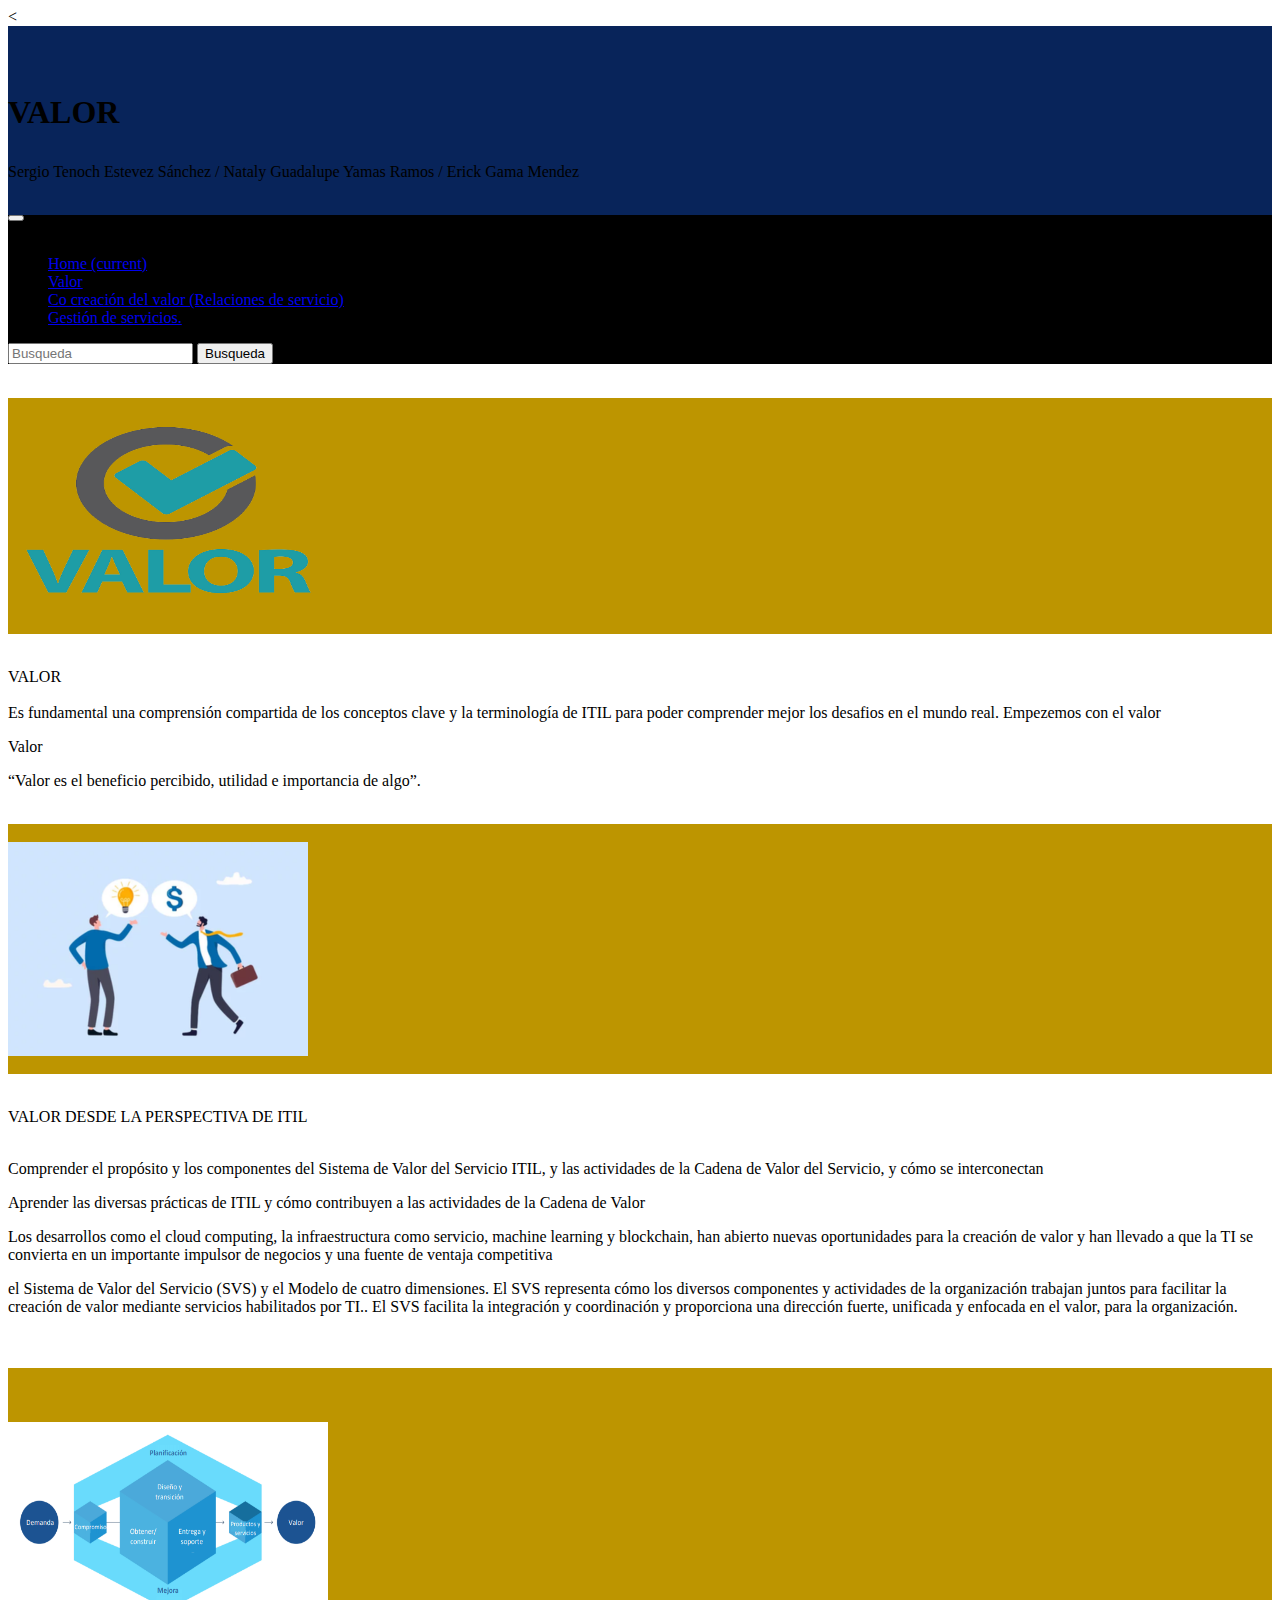
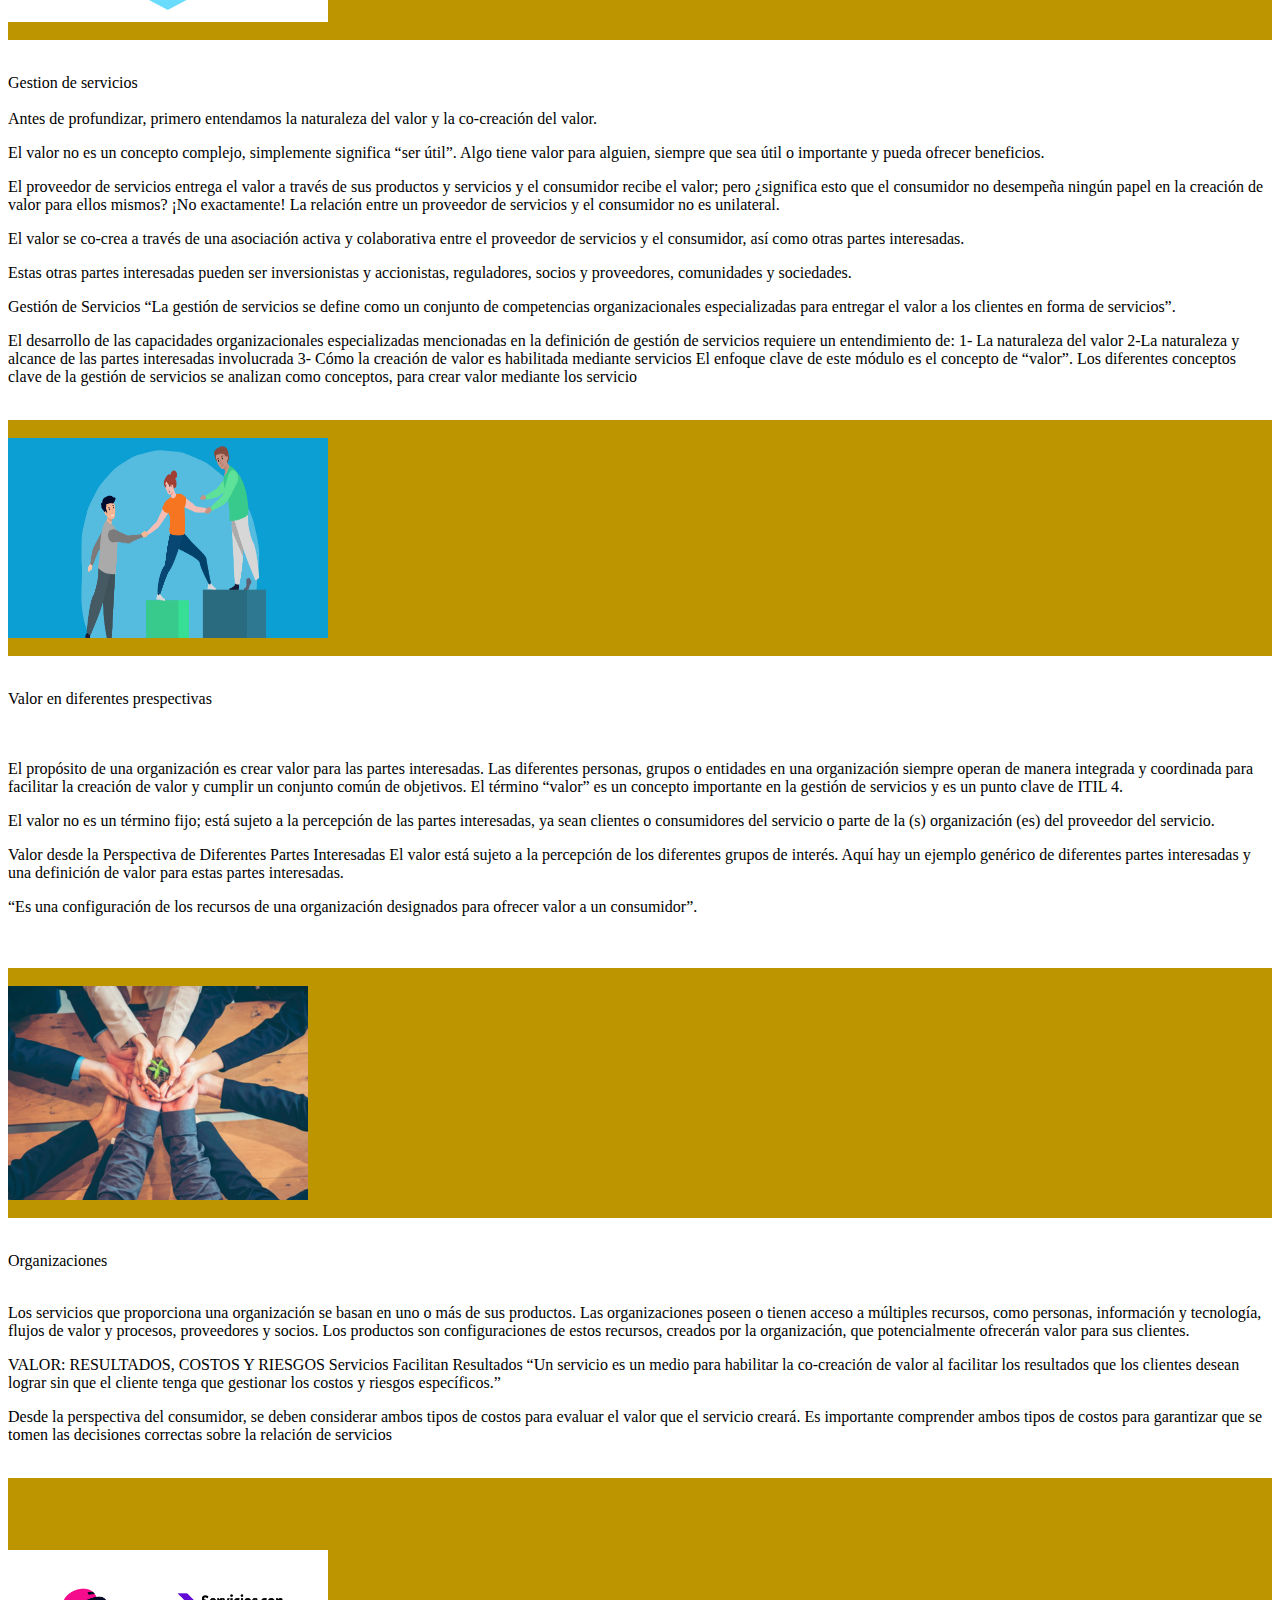
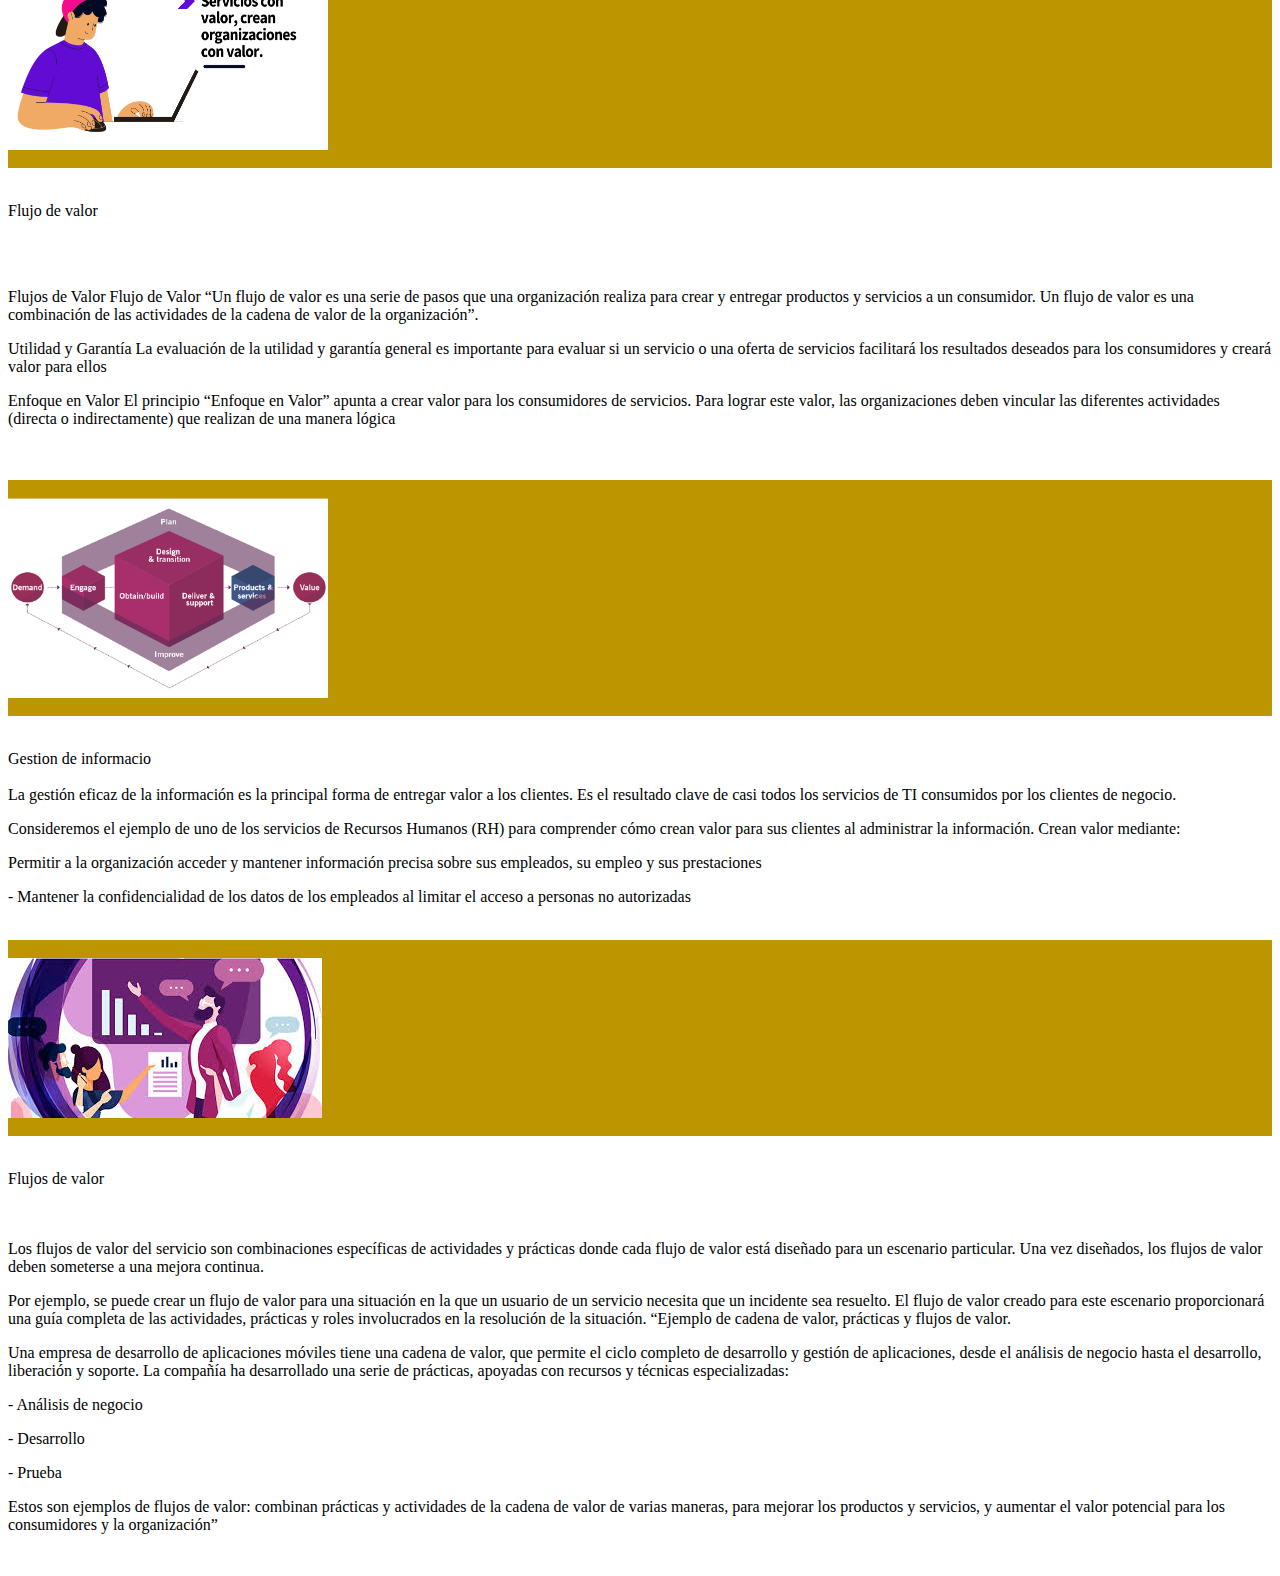
<file: src/Valor.html>
<<!doctype html>
<html lang="en">
  <head>
    <!-- Required meta tags -->
    <meta charset="utf-8">
    <meta name="viewport" content="width=device-width, initial-scale=1, shrink-to-fit=no">

    <!-- Bootstrap CSS -->
    <link rel="stylesheet" href="../css/styles.css">
    <link rel="stylesheet" href="https://cdn.jsdelivr.net/npm/bootstrap@4.6.2/dist/css/bootstrap.min.css" integrity="sha384-xOolHFLEh07PJGoPkLv1IbcEPTNtaed2xpHsD9ESMhqIYd0nLMwNLD69Npy4HI+N" crossorigin="anonymous">

    <title>Valor</title>
  </head>
  <body>
    <div class="container-fluid" style="background-color: var(--color-secundario);">
      <div class="row">
        &nbsp;
      </div>  
      <div class="row">
        <div class="col-sm">
          
        </div>
        <div class="col-9">
          <div class="row">
              &nbsp;
          </div>
          <h1><p class="text-white">VALOR</p></h1>
          <p class="text-white">Sergio Tenoch Estevez Sánchez / Nataly Guadalupe Yamas Ramos / Erick Gama Mendez </p>
          <div class="row">
              &nbsp;
          </div>
        </div>
        <div class="col-sm">
          
        </div>
      </div>
    </div>
    <nav class="navbar navbar-expand-lg navbar-light" style="background-color: var(--color-primario);">
          <button class="navbar-toggler" type="button" data-toggle="collapse" data-target="#navbarSupportedContent" aria-controls="navbarSupportedContent" aria-expanded="false" aria-label="Toggle navigation">
            <span class="navbar-toggler-icon"></span>
          </button>

          <div class="collapse navbar-collapse" id="navbarSupportedContent">
            <ul class="navbar-nav mr-auto text-white">
              <li>
                <spam class="navbar-text text-white">
                  Licenciatura en Informática
                </spam>
              </li>
              <li class="nav-item active">
                <a class="nav-link text-white" href="index.html">Home <span class="sr-only">(current)</span></a>
              </li>
              <li class="nav-item">
                <a class="nav-link text-white" href="Valor.html">Valor</a>
              </li>
              <li class="nav-item">
                <a class="nav-link text-white" href="Cocreacion.html">Co creación del valor (Relaciones de servicio)</a>
              </li>
              <li class="nav-item">
                <a class="nav-link text-white" href="Gestion.html">Gestión de servicios.</a>
              </li>
            </ul>
            <form class="form-inline my-2 my-lg-0">
              <input class="form-control mr-sm-2" type="search" placeholder="Busqueda" aria-label="Search">
              <button class="btn btn-outline-success my-2 my-sm-0 text-white" type="submit">Busqueda</button>
            </form>
          </div>
        </nav>
    
    <div class="row">
      &nbsp;
    </div>
    <div class="container-fluid">
      <div class="row">
        <div class="col-1">
          
        </div>
        <div class="col-3" style="background-color: var(--color-terciario);">
          <div class="row">
              &nbsp;
          </div>
          <img src="../img/imagen2.png" alt=""style="width:320px; height:200px;">
          
          <div class="row">
              &nbsp;
          </div>
        </div>
        <div class="col-1">
          
        </div>
        <div class="col">
            <p><br> VALOR <br><br>
            Es fundamental una comprensión compartida de los conceptos clave y la terminología de ITIL para poder comprender mejor los desafios en el mundo real. Empezemos con el valor
            <p>Valor </p>
            <p>“Valor es el beneficio percibido, utilidad e importancia de algo”.</p>

          </p>
        </div>


        <div class="col-1">
          
        </div>
      </div>
      <div class="row">
        &nbsp;
      </div> 
      <div class="row">
        <div class="col-1">
          
        </div>
        <div class="col-3" style="background-color: var(--color-terciario);">
          <div class="row">
              &nbsp;
          </div>
          <img src="../img/valor2.png" alt="">
          
          <div class="row">
              &nbsp;
          </div>
        </div>
        <div class="col-1">
          
        </div>

        <div class="col">
            <p><br> VALOR DESDE LA PERSPECTIVA DE ITIL<br><br>
           <p>Comprender el propósito y los componentes del Sistema de Valor del Servicio ITIL, y las 
           actividades de la Cadena de Valor del Servicio, y cómo se interconectan</p>

            Aprender las diversas prácticas de ITIL y cómo contribuyen a las actividades de la Cadena de Valor

            <p>Los desarrollos como el cloud computing, la infraestructura como servicio, machine learning y blockchain, han abierto nuevas oportunidades para la creación de valor y han llevado a que la TI se convierta en un importante impulsor de negocios y una fuente de ventaja competitiva</p>

el Sistema de Valor del Servicio (SVS) y el Modelo de cuatro dimensiones. El SVS representa cómo los diversos componentes y actividades de la organización trabajan juntos para facilitar la creación de valor mediante servicios habilitados por TI.. El SVS facilita la integración y coordinación y proporciona una dirección fuerte, unificada y enfocada en el valor, para la organización.

            </p>
        </div>
        <div class="col-1">
          
        </div>
      </div>
      <div class="row">
        &nbsp;
      </div> 





      <div class="row">
      &nbsp;
    </div>
    <div class="container-fluid">
      <div class="row">
        <div class="col-1">
          
        </div>
        <div class="col-3" style="background-color: var(--color-terciario);">
          <div class="row">
              &nbsp;
          </div>
          <br>
          <br>
          <img src="../img/imagen6.png" alt="" style="width:320px; height:200px;">
          
          <div class="row">
              &nbsp;
          </div>
        </div>
        <div class="col-1">
          
        </div>
        <div class="col">
            <p><br> Gestion de servicios <br><br>
            Antes de profundizar, primero entendamos la naturaleza del valor y la co-creación del valor. 
            <P>El valor no es un concepto complejo, simplemente significa “ser útil”. Algo tiene valor para alguien, siempre que sea útil o importante y pueda ofrecer beneficios. </P>
              <p>El proveedor de servicios entrega el valor a través de sus productos y servicios y el consumidor recibe el valor; pero ¿significa esto que el consumidor no desempeña ningún papel en la creación de valor para ellos mismos? ¡No exactamente! La relación entre un proveedor de servicios y el consumidor no es unilateral. </p>
              <P>El valor se co-crea a través de una asociación activa y colaborativa entre el proveedor de servicios y el consumidor, así como otras partes interesadas. 
              </p>Estas otras partes interesadas pueden ser inversionistas y accionistas, reguladores, socios y proveedores, comunidades y sociedades. 

             <p> Gestión de Servicios “La gestión de servicios se define como un conjunto de competencias organizacionales especializadas para entregar el valor a los clientes en forma de servicios”. </p>

              <p> El desarrollo de las capacidades organizacionales especializadas mencionadas en la definición de gestión de servicios requiere un entendimiento de: 1- La naturaleza del valor 2-La naturaleza y alcance de las partes interesadas involucrada 3- Cómo la creación de valor es habilitada mediante servicios El enfoque clave de este módulo es el concepto de “valor”. Los diferentes conceptos clave de la gestión de servicios se analizan como conceptos, para crear valor mediante los servicio</p>

          </p>
        </div>


        <div class="col-1">
          
        </div>
      </div>
      <div class="row">
        &nbsp;
      </div> 
      <div class="row">
        <div class="col-1">
          
        </div>
        <div class="col-3" style="background-color: var(--color-terciario);">
          <div class="row">
              &nbsp;
          </div>
          <img src="../img/imagen5.jpg" alt="" style="width:320px; height:200px;">
          
          <div class="row">
              &nbsp;
          </div>
        </div>
        <div class="col-1">
          
        </div>

        <div class="col">
          <p><br> Valor en diferentes prespectivas <br><br>
            <p><br> El propósito de una organización es crear valor para las partes interesadas. Las diferentes personas, grupos o entidades en una organización siempre operan de manera integrada y coordinada para facilitar la creación de valor y cumplir un conjunto común de objetivos. El término “valor” es un concepto importante en la gestión de servicios y es un punto clave de ITIL 4. 
              <p> El valor no es un término fijo; está sujeto a la percepción de las partes interesadas, ya sean clientes o consumidores del servicio o parte de la (s) organización (es) del proveedor del servicio.</p>

              <p> Valor desde la Perspectiva de Diferentes Partes Interesadas El valor está sujeto a la percepción de los diferentes grupos de interés. Aquí hay un ejemplo genérico de diferentes partes interesadas y una definición de valor para estas partes interesadas.</p>

            “Es una configuración de los recursos de una organización designados para ofrecer valor a un consumidor”.

            </p>
        </div>
        <div class="col-1">
          
        </div>
      </div>
      <div class="row">
        &nbsp;
      </div> 







      <div class="row">
      &nbsp;
    </div>
    <div class="container-fluid">
      <div class="row">
        <div class="col-1">
          
        </div>
        <div class="col-3" style="background-color: var(--color-terciario);">
          <div class="row">
              &nbsp;
          </div>
          <img src="../img/valor1.png" alt="">
          
          <div class="row">
              &nbsp;
          </div>
        </div>
        <div class="col-1">
          
        </div>
        <div class="col">
            <p><br> Organizaciones <br><br>
          <p> Los servicios que proporciona una organización se basan en uno o más de sus productos. Las organizaciones poseen o tienen acceso a múltiples recursos, como personas, información y tecnología, flujos de valor y procesos, proveedores y socios. Los productos son configuraciones de estos recursos, creados por la organización, que potencialmente ofrecerán valor para sus clientes.</p>

          <P>VALOR: RESULTADOS, COSTOS Y RIESGOS Servicios Facilitan Resultados “Un servicio es un medio para habilitar la co-creación de valor al facilitar los resultados que los clientes desean lograr sin que el cliente tenga que gestionar los costos y riesgos específicos.”</P>

            Desde la perspectiva del consumidor, se deben considerar ambos tipos de costos para evaluar el valor que el servicio creará. Es importante comprender ambos tipos de costos para garantizar que se tomen las decisiones correctas sobre la relación de servicios

          </p>
        </div>


        <div class="col-1">
          
        </div>
      </div>
      <div class="row">
        &nbsp;
      </div> 
      <div class="row">
        <div class="col-1">
          
        </div>
        <div class="col-3" style="background-color: var(--color-terciario);">
          <div class="row">
              &nbsp;
          </div>
          <br>
          <br>
          <br>
          <img src="../img/imagen1.png" alt="" style="width:320px; height:200px;">
          
          <div class="row">
              &nbsp;
          </div>
        </div>
        <div class="col-1">
          
        </div>

        <div class="col">
          <p><br> Flujo de valor <br><br>
            <p><br> 

            <p>  Flujos de Valor Flujo de Valor “Un flujo de valor es una serie de pasos que una organización realiza para crear y entregar productos y servicios a un consumidor. Un flujo de valor es una combinación de las actividades de la cadena de valor de la organización”.</p>


             <p> Utilidad y Garantía La evaluación de la utilidad y garantía general es importante para evaluar si un servicio o una oferta de servicios facilitará los resultados deseados para los consumidores y creará valor para ellos</p>

            <p>Enfoque en Valor El principio “Enfoque en Valor” apunta a crear valor para los consumidores de servicios. Para lograr este valor, las organizaciones deben vincular las diferentes actividades (directa o indirectamente) que realizan de una manera lógica</p>


            </p>
        </div>
        <div class="col-1">
          
        </div>
      </div>
      <div class="row">
        &nbsp;
      </div> 





      <div class="row">
      &nbsp;
    </div>
    <div class="container-fluid">
      <div class="row">
        <div class="col-1">
          
        </div>
        <div class="col-3" style="background-color: var(--color-terciario);">
          <div class="row">
              &nbsp;
          </div>
          <img src="../img/imagen3.png" alt="" style="width:320px; height:200px;">
          
          <div class="row">
              &nbsp;
          </div>
        </div>
        <div class="col-1">
          
        </div>
        <div class="col">
            <p><br> Gestion de informacio <br><br>
           La gestión eficaz de la información es la principal forma de entregar valor a los clientes. Es el resultado clave de casi todos los servicios de TI consumidos por los clientes de negocio. 
           <p>Consideremos el ejemplo de uno de los servicios de Recursos Humanos (RH) para comprender cómo crean valor para sus clientes al administrar la información. Crean valor mediante:  
           </p>Permitir a la organización acceder y mantener información precisa sobre sus empleados, su empleo y sus prestaciones 
           <p>- Mantener la confidencialidad de los datos de los empleados al limitar el acceso a personas no autorizadas</p>

          </p>
        </div>


        <div class="col-1">
          
        </div>
      </div>
      <div class="row">
        &nbsp;
      </div> 
      <div class="row">
        <div class="col-1">
          
        </div>
        <div class="col-3" style="background-color: var(--color-terciario);">
          <div class="row">
              &nbsp;
          </div>
          <img src="../img/imagen4.jpeg" alt="">
          
          <div class="row">
              &nbsp;
          </div>
        </div>
        <div class="col-1">
          
        </div>

        <div class="col">
              <p><br> Flujos de valor <br><br>
            <p><br> Los flujos de valor del servicio son combinaciones específicas de actividades y prácticas donde cada flujo de valor está diseñado para un escenario particular. Una vez diseñados, los flujos de valor deben someterse a una mejora continua. 
              <p>Por ejemplo, se puede crear un flujo de valor para una situación en la que un usuario de un servicio necesita que un incidente sea resuelto.
             El flujo de valor creado para este escenario proporcionará una guía completa de las actividades, prácticas y roles involucrados en la resolución de la situación. “Ejemplo de cadena de valor, prácticas y flujos de valor.</p>
              <p>Una empresa de desarrollo de aplicaciones móviles tiene una cadena de valor, que permite el ciclo completo de desarrollo y gestión de aplicaciones, desde el análisis de negocio hasta el desarrollo, liberación y soporte. La compañía ha desarrollado una serie de prácticas, apoyadas con recursos y técnicas especializadas: </p>
              <p>- Análisis de negocio </p>
              <p>- Desarrollo </p>
              <p>- Prueba</p>

            Estos son ejemplos de flujos de valor: combinan prácticas y actividades de la cadena de valor de varias maneras, para mejorar los productos y servicios, y aumentar el valor potencial para los consumidores y la organización”


            </p>
        </div>
        <div class="col-1">
          
        </div>
      </div>
      <div class="row">
        &nbsp;
      </div> 











  <!-- Link Paleta de Colores: https://paletadecolores.com.mx/paleta/0d8295/2c9bae/4bb3c7/69ccdf/88e4f8/ -->

  <!-- Optional JavaScript; choose one of the two! -->

    <!-- Option 1: jQuery and Bootstrap Bundle (includes Popper) -->
    <script src="https://cdn.jsdelivr.net/npm/jquery@3.5.1/dist/jquery.slim.min.js" integrity="sha384-DfXdz2htPH0lsSSs5nCTpuj/zy4C+OGpamoFVy38MVBnE+IbbVYUew+OrCXaRkfj" crossorigin="anonymous"></script>
    <script src="https://cdn.jsdelivr.net/npm/bootstrap@4.6.2/dist/js/bootstrap.bundle.min.js" integrity="sha384-Fy6S3B9q64WdZWQUiU+q4/2Lc9npb8tCaSX9FK7E8HnRr0Jz8D6OP9dO5Vg3Q9ct" crossorigin="anonymous"></script>

    <!-- Option 2: Separate Popper and Bootstrap JS -->
    <!--
    <script src="https://cdn.jsdelivr.net/npm/jquery@3.5.1/dist/jquery.slim.min.js" integrity="sha384-DfXdz2htPH0lsSSs5nCTpuj/zy4C+OGpamoFVy38MVBnE+IbbVYUew+OrCXaRkfj" crossorigin="anonymous"></script>
    <script src="https://cdn.jsdelivr.net/npm/popper.js@1.16.1/dist/umd/popper.min.js" integrity="sha384-9/reFTGAW83EW2RDu2S0VKaIzap3H66lZH81PoYlFhbGU+6BZp6G7niu735Sk7lN" crossorigin="anonymous"></script>
    <script src="https://cdn.jsdelivr.net/npm/bootstrap@4.6.2/dist/js/bootstrap.min.js" integrity="sha384-+sLIOodYLS7CIrQpBjl+C7nPvqq+FbNUBDunl/OZv93DB7Ln/533i8e/mZXLi/P+" crossorigin="anonymous"></script>
    -->
  </body>
</html>
</file>
<file: css/styles.css>
:root {
  /* Negro */
  --color-primario: rgb(0, 0, 0);

  /* Azul */
  --color-secundario: rgb(8, 36, 90);

  /* Oro */
  --color-terciario: rgb(189, 149, 0);
   --color-cuarto: ##8f4254;
  --color-quinto: #d1a5dd;
}
</file>
